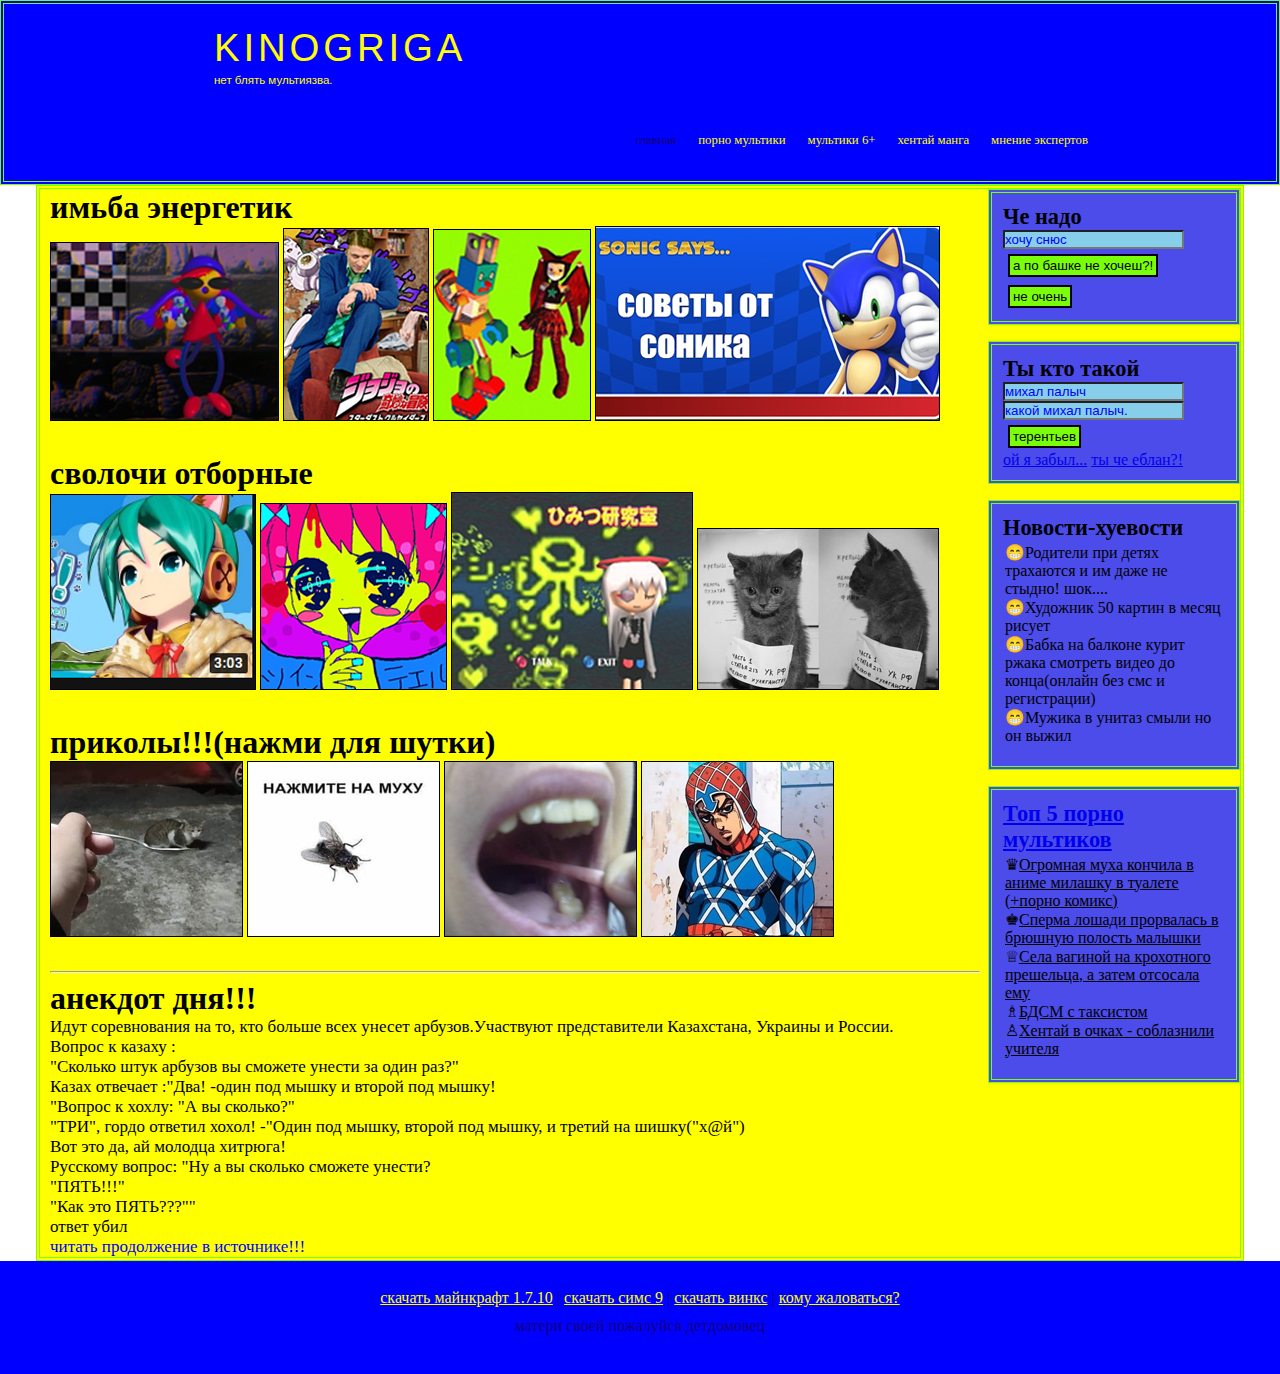
<file: index.html>
<!DOCTYPE html>
<html lang="en">

<head>
    <meta charset="UTF-8">
    <meta name="viewport" content="width=device-width, initial-scale=1.0">
    <title>КИНОГРЫЖА</title>
    <meta name="description" content="Киногрига-это портал в ад" />
    <meta name="keywords" content="мутики, мутики офлайн, порно мультики, hd" />
    <link rel="stylesheet" href="assets/css/style.css">
    <link rel="shortcut icon" href="favicon.png" type="image/png">
</head>

<body>

    <div class="main">
        <div class="header">
            <div class="logo">
                <div class="logo_text">
                    <h1><a href="index.html"><span class="blink_m">KINOGRIGA</span></a></h1>
                    <h2><span class="blink_griga">нет блять мультиязва.</span></h2>
                </div>
            </div>

            <div class="menubar">
                <ul class="menu">
                    <li class="selected"><a href="index.html">главная</a></li>
                    <li><a href="#">порно мультики</a></li>
                    <li><a href="#">мультики 6+</a></li>
                    <li><a href="#">хентай манга</a></li>
                    <li><a href="#">мнение экспертов</a></li>
                </ul>
            </div>
        </div>

        <div class="site_content">

            <div class="sitebar_container">

                <div class="sitebar">
                    <h2>Че надо</h2>
                    <form method="post" action="#" id="search_form">

                        <input type="search" name="search_filed" placeholder="хочу снюс">

                        <input type="submit" class="btn" value="а по башке не хочеш?!">

                        <input type="submit" class="btn" value="не очень">
                    </form>
                </div>

                <div class="sitebar">
                    <h2>Ты кто такой</h2>
                    <form method="post" action="#" id="login">

                        <input type="text" name="login_f" placeholder="михал палыч">

                        <input type="password" name="password_f" placeholder="какой михал палыч.">

                        <input type="submit" class="btn" value="терентьев">

                        <div class="zabil_password">
                            <span><a href="#">ой я забыл...</a></span>

                            <span><a href="#">ты че еблан?!</a></span>
                        </div>
                    </form>
                </div>

                <div class="sitebar">
                    <h2>Новости-хуевости</h2>
                    <form method="post" action="#" id="vesti">
                        <ul class="news">

                            <li>😁Родители при детях трахаются и им даже не стыдно! шок....</li>

                            <li>😁Художник 50 картин в месяц рисует</li>

                            <li>😁Бабка на балконе курит ржака смотреть видео до конца(онлайн без смс и регистрации)</li>

                            <li>😁Мужика в унитаз смыли но он выжил</li>
                        </ul>
                    </form>
                </div>

                <div class="sitebar">
                    <h2><a href="top5.html">Топ 5 порно мультиков</a></h2>

                    <ul class="top_mult">

                        <li>♛<a href="muxa.html">Огромная муха кончила в аниме милашку в туалете (+порно комикс)</a></li>

                        <li>♚<a href="lara.html">Сперма лошади прорвалась в брюшную полость малышки</a></li>

                        <li>♕<a href="prish.html">Села вагиной на крохотного прешельца, а затем отсосала ему</a></li>

                        <li>♗<a href="taxi.html">БДСМ с таксистом</a></li>

                        <li>♙<a href="ochki.html">Хентай в очках - соблазнили учителя</a></li>
                    </ul>
                </div>

            </div>

            <div class="content">
                <h1>имьба энергетик</h1>

                <div class="film_b">

                    <a href="show.html"><img src="assets/png/1.png" title="девченки денсят)"></a>
                    <a href="#"><img src="assets/png/7.png" title="#"></a>
                    <a href="dreamzine.html"><img src="assets/png/2.png" title="зин"></a>
                    <a href="sonic.html"><img src="assets/png/sonic.png" title="советы от соника"></a>

                </div>

                <h1>сволочи отборные</h1>
                <div class="sers_b">

                    <a href="miku.html"><img src="assets/png/miku.png" title="ну мику"></a>
                    <a href="дино жс/index.html"><img src="assets/png/tan.png" title="хуевая пародия на гугловского динозавра, мб доработаю..однажды"></a>
                    <a href="#"><img src="assets/png/5.png" title="#"></a>
                    <a href="aut.html"><img src="assets/png/rbn.png" title="фурри прон"></a>

                </div>

                <h1>приколы!!!(нажми для шутки)</h1>
                <div class="joks_b">

                    <img src="assets/png/kj;rf1.png" onclick='this.src="assets/png/kj;rf2.png"'>
                    <img src="assets/png/muxa1.png" onclick='this.src="assets/png/muxa2.png"'>
                    <img src="assets/png/zpsr1.png" onclick='this.src="assets/png/zpsr2.png"'>
                    <img src="assets/png/vbcnf1.png" onclick='this.src="assets/png/vbcnf2.png"'>

                </div>

                <div class="posts">

                    <hr>
                    <h1>анекдот дня!!!</h1>
                    <div class="posts_cont">

                        <p>Идут соревнования на то, кто больше всех унесет арбузов.Участвуют представители Казахстана, Украины и России.</p>
                        <p>Вопрос к казаху :</p>
                        <p>"Сколько штук арбузов вы сможете унести за один раз?"</p>
                        <p>Казах отвечает :"Два! -один под мышку и второй под мышку!</p>
                        <p>"Вопрос к хохлу: "А вы сколько?"</p>
                        <p>"ТРИ", гордо ответил хохол! -"Один под мышку, второй под мышку, и третий на шишку("х@й")</p>
                        <p>Вот это да, ай молодца хитрюга!</p>
                        <p>Русскому вопрос: "Ну а вы сколько сможете унести?</p>
                        <p>"ПЯТЬ!!!"</p>
                        <p>"Как это ПЯТЬ???""</p>
                        <p>ответ убил
                            <a href="#"></p>
                        <p>читать продолжение в источнике!!!</a>
                        </p>

                    </div>

                </div>
            </div>
        </div>
    </div>
    <div class="footer">
        <p>
            <a href="#">скачать майнкрафт 1.7.10</a> |
            <a href="#">скачать симс 9</a> |
            <a href="#">скачать винкс</a> |
            <a href="#">кому жаловаться?</a>
            <p>матери своей пожалуйся детдомовец</p>
        </p>
    </div>
</body>


</html>
</file>
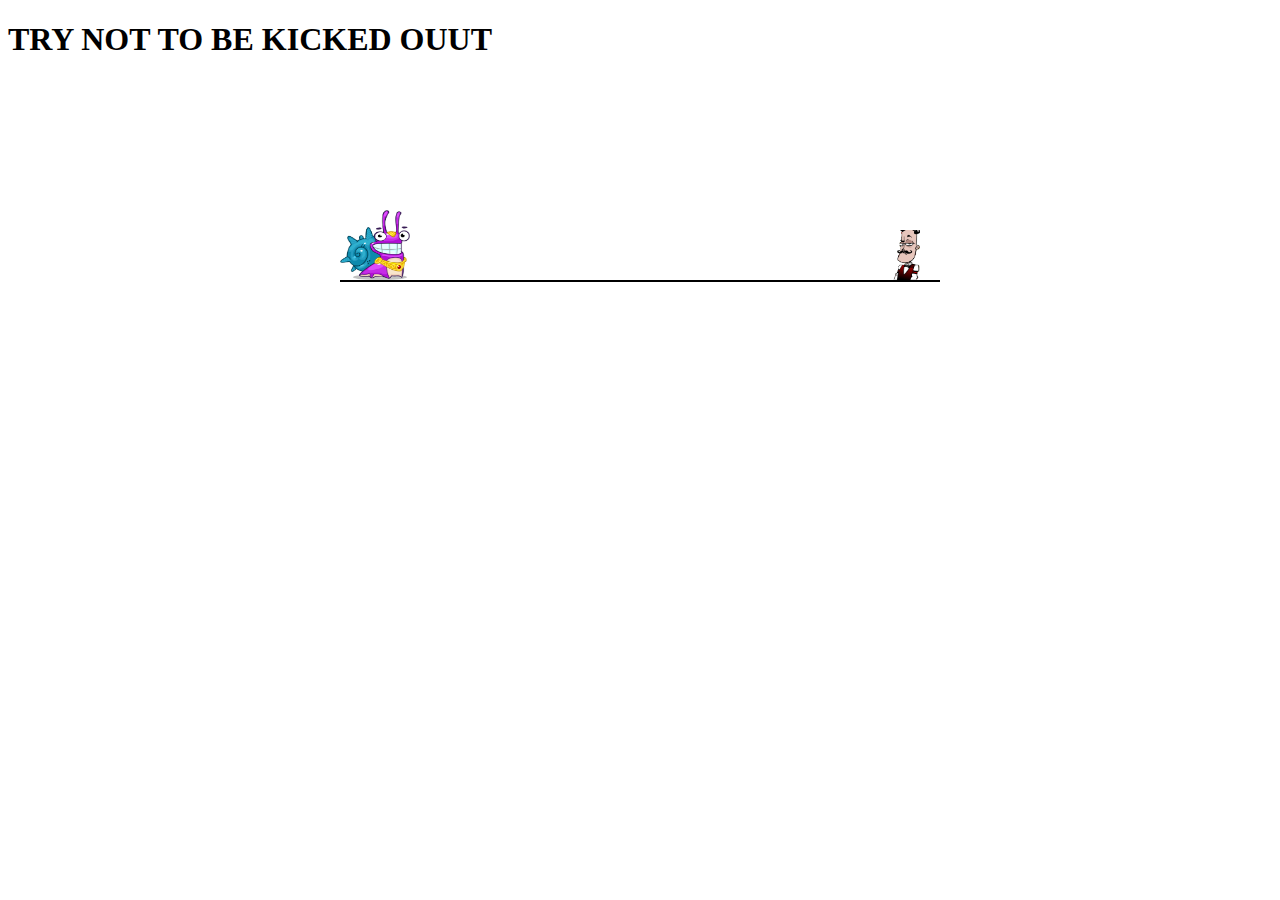
<file: дино жс/index.html>
<!DOCTYPE html>
<html lang="en">
<head>
	<meta charset="UTF-8">
	<meta name="viewport" content="width=device-width, initial-scale=1.0">
	<title>snail vs barman</title>
	<link rel="stylesheet" href="dino.css">
</head>
<body>
	<h1>TRY NOT TO BE KICKED OUUT</h1>

	<div class="game">
		<div id="snail"></div> 
		<div id="barman"></div> 
	</div>
	
	<script src="dino.js"></script>
</body>
</html>
</file>
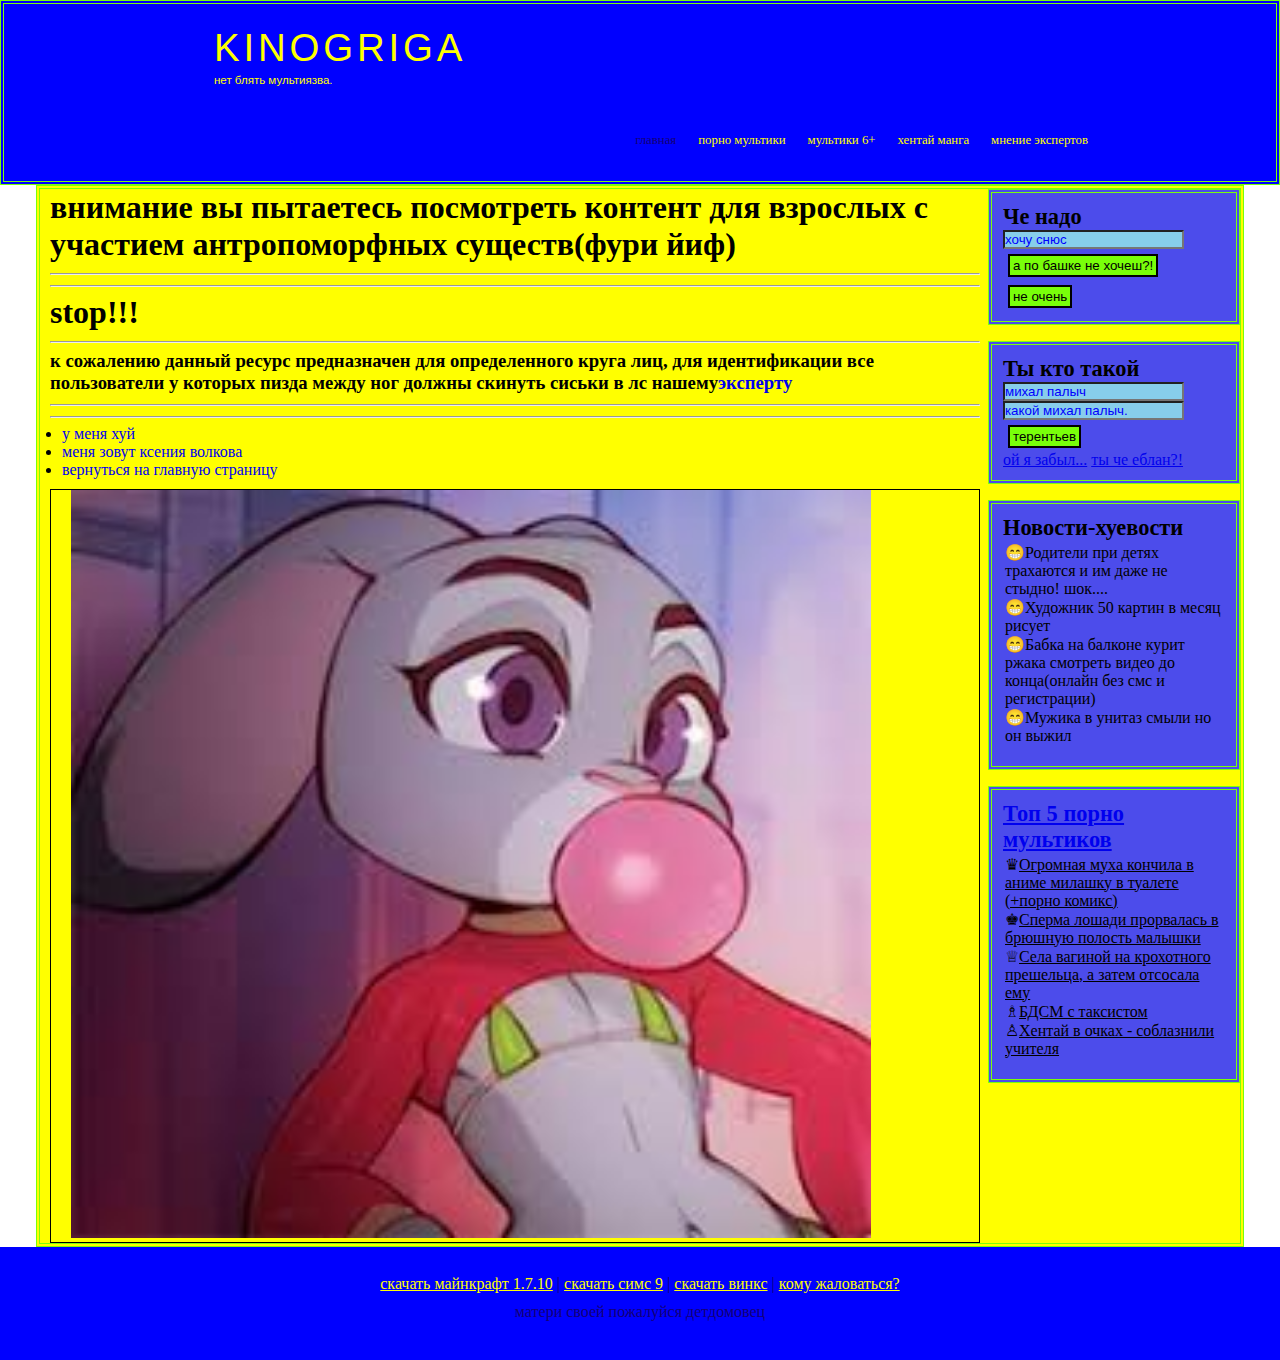
<file: aut.html>
<!DOCTYPE html>
<html lang="en">

<head>
    <meta charset="UTF-8">
    <meta name="viewport" content="width=device-width, initial-scale=1.0">
    <title>КИНОГРЫЖА</title>
    <meta name="description" content="Киногрига-это портал в ад" />
    <meta name="keywords" content="мутики, мутики офлайн, порно мультики, hd" />
    <link rel="stylesheet" href="assets/css/style.css">
    <link rel="shortcut icon" href="favicon.png" type="image/png">
</head>

<body>

    <div class="main">
        <div class="header">
            <div class="logo">
                <div class="logo_text">
                    <h1><a href="index.html"><span class="blink_m">KINOGRIGA</span></a></h1>
                    <h2><span class="blink_griga">нет блять мультиязва.</span></h2>
                </div>
            </div>

            <div class="menubar">
                <ul class="menu">
                    <li class="selected"><a href="index.html">главная</a></li>
                    <li><a href="#">порно мультики</a></li>
                    <li><a href="#">мультики 6+</a></li>
                    <li><a href="#">хентай манга</a></li>
                    <li><a href="#">мнение экспертов</a></li>
                </ul>
            </div>
        </div>

        <div class="site_content">

            <div class="sitebar_container">

                <div class="sitebar">
                    <h2>Че надо</h2>
                    <form method="post" action="#" id="search_form">

                        <input type="search" name="search_filed" placeholder="хочу снюс">

                        <input type="submit" class="btn" value="а по башке не хочеш?!">

                        <input type="submit" class="btn" value="не очень">
                    </form>
                </div>

                <div class="sitebar">
                    <h2>Ты кто такой</h2>
                    <form method="post" action="#" id="login">

                        <input type="text" name="login_f" placeholder="михал палыч">

                        <input type="password" name="password_f" placeholder="какой михал палыч.">

                        <input type="submit" class="btn" value="терентьев">

                        <div class="zabil_password">
                            <span><a href="#">ой я забыл...</a></span>

                            <span><a href="#">ты че еблан?!</a></span>
                        </div>
                    </form>
                </div>

                <div class="sitebar">
                    <h2>Новости-хуевости</h2>
                    <form method="post" action="#" id="vesti">
                        <ul class="news">

                            <li>😁Родители при детях трахаются и им даже не стыдно! шок....</li>

                            <li>😁Художник 50 картин в месяц рисует</li>

                            <li>😁Бабка на балконе курит ржака смотреть видео до конца(онлайн без смс и регистрации)</li>

                            <li>😁Мужика в унитаз смыли но он выжил</li>
                        </ul>
                    </form>
                </div>

                <div class="sitebar">
                    <h2><a href="top5.html">Топ 5 порно мультиков</a></h2>

                    <ul class="top_mult">

                        <li>♛<a href="muxa.html">Огромная муха кончила в аниме милашку в туалете (+порно комикс)</a></li>

                        <li>♚<a href="lara.html">Сперма лошади прорвалась в брюшную полость малышки</a></li>

                        <li>♕<a href="prish.html">Села вагиной на крохотного прешельца, а затем отсосала ему</a></li>

                        <li>♗<a href="taxi.html">БДСМ с таксистом</a></li>

                        <li>♙<a href="ochki.html">Хентай в очках - соблазнили учителя</a></li>
                    </ul>
                </div>

            </div>

            <div class="content">
                <h1>внимание вы пытаетесь посмотреть контент для взрослых с участием антропоморфных существ(фури йиф)</h1>

                <hr>
                <hr>

                <h1>stop!!!</h1>

                <hr>

                <h3>к сожалению данный ресурс предназначен для определенного круга лиц, для идентификации все пользователи у которых пизда между ног должны скинуть сиськи в лс нашему<a href="https://vk.com/id560684004">эксперту</a></h3>

                <hr>
                <hr>

                <ul class="auten_furry">
                    <li><a href="furporn.html">у меня хуй</a></li>
                    <li><a href="xenv.html">меня зовут ксения волкова</a></li>
                    <li><a href="index.html">вернуться на главную страницу</a></li>
                </ul>

                <div class="judy"><img src="assets/png/furry/images.jpg" width="800"></div>
            </div>
        </div>
    </div>
    <div class="footer">
        <p>
            <a href="#">скачать майнкрафт 1.7.10</a> |
            <a href="#">скачать симс 9</a> |
            <a href="#">скачать винкс</a> |
            <a href="#">кому жаловаться?</a>
            <p>матери своей пожалуйся детдомовец</p>
        </p>
    </div>
</body>


</html>
</file>
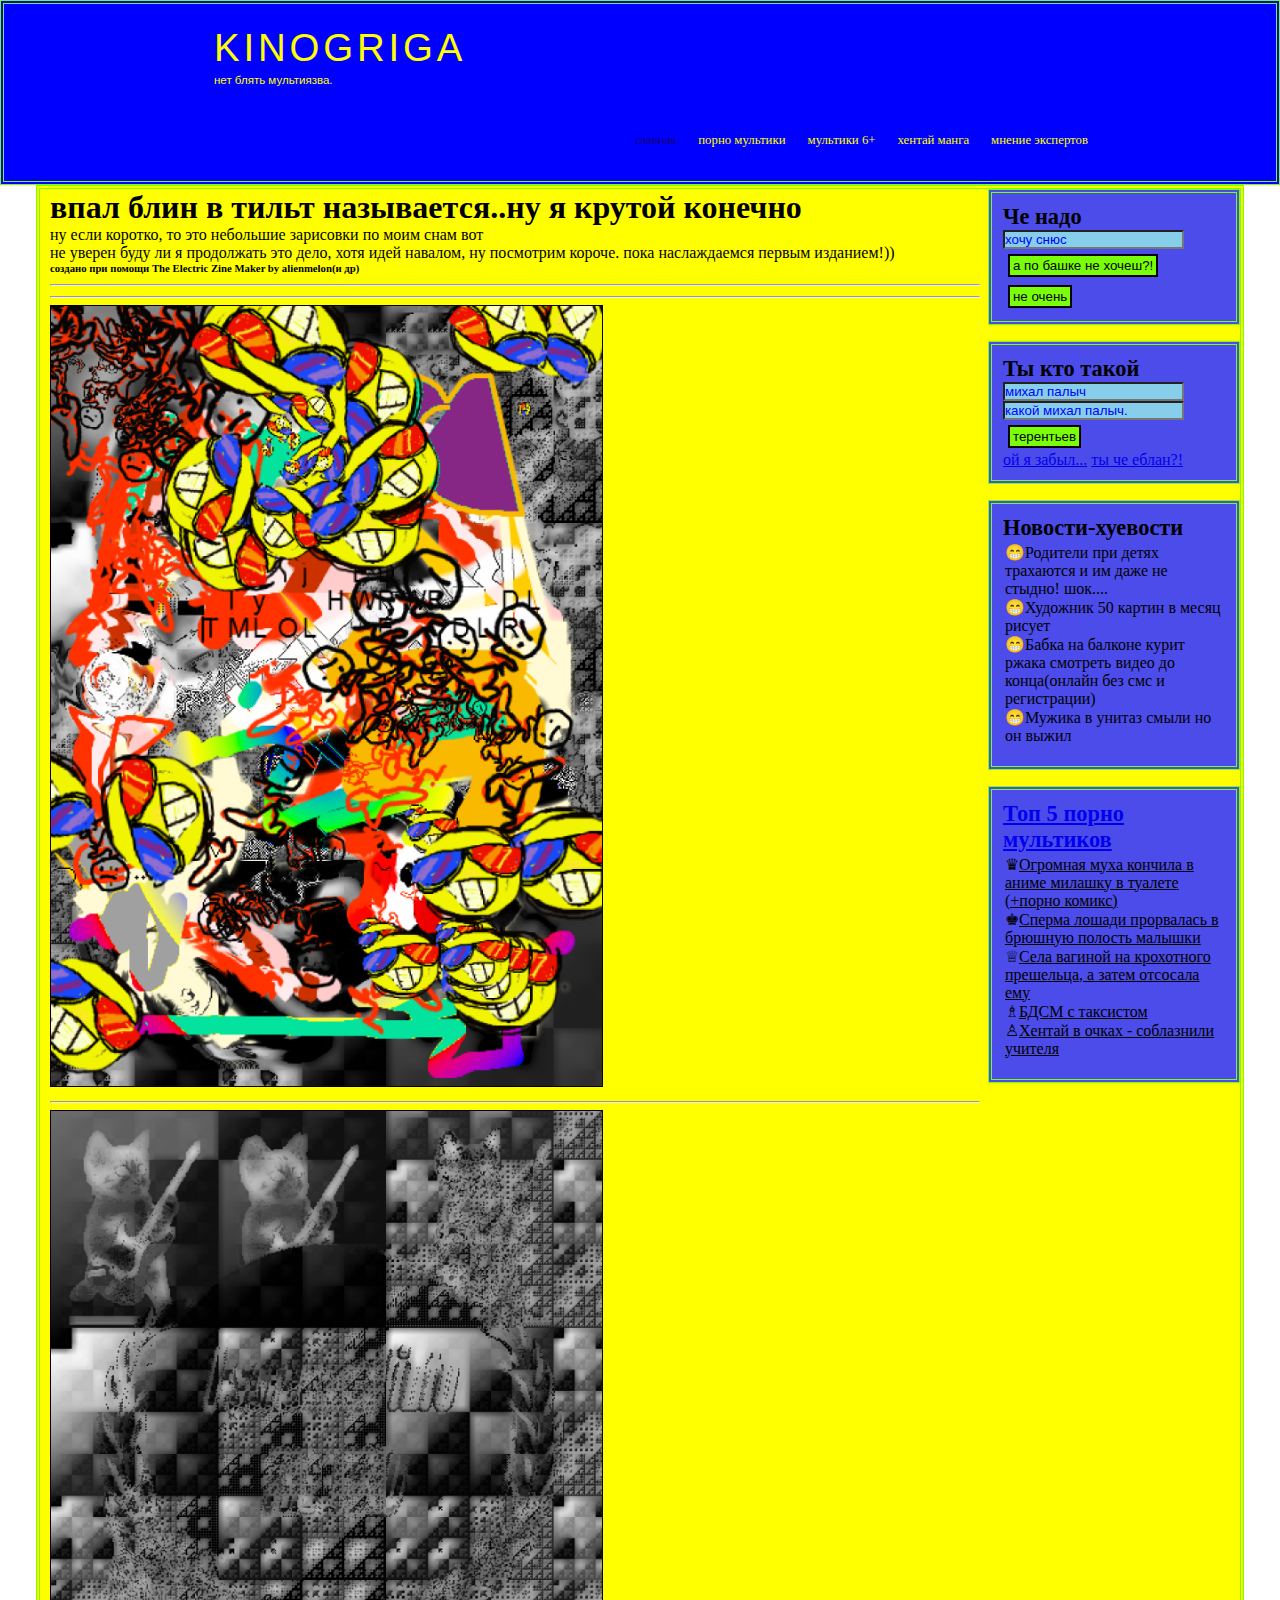
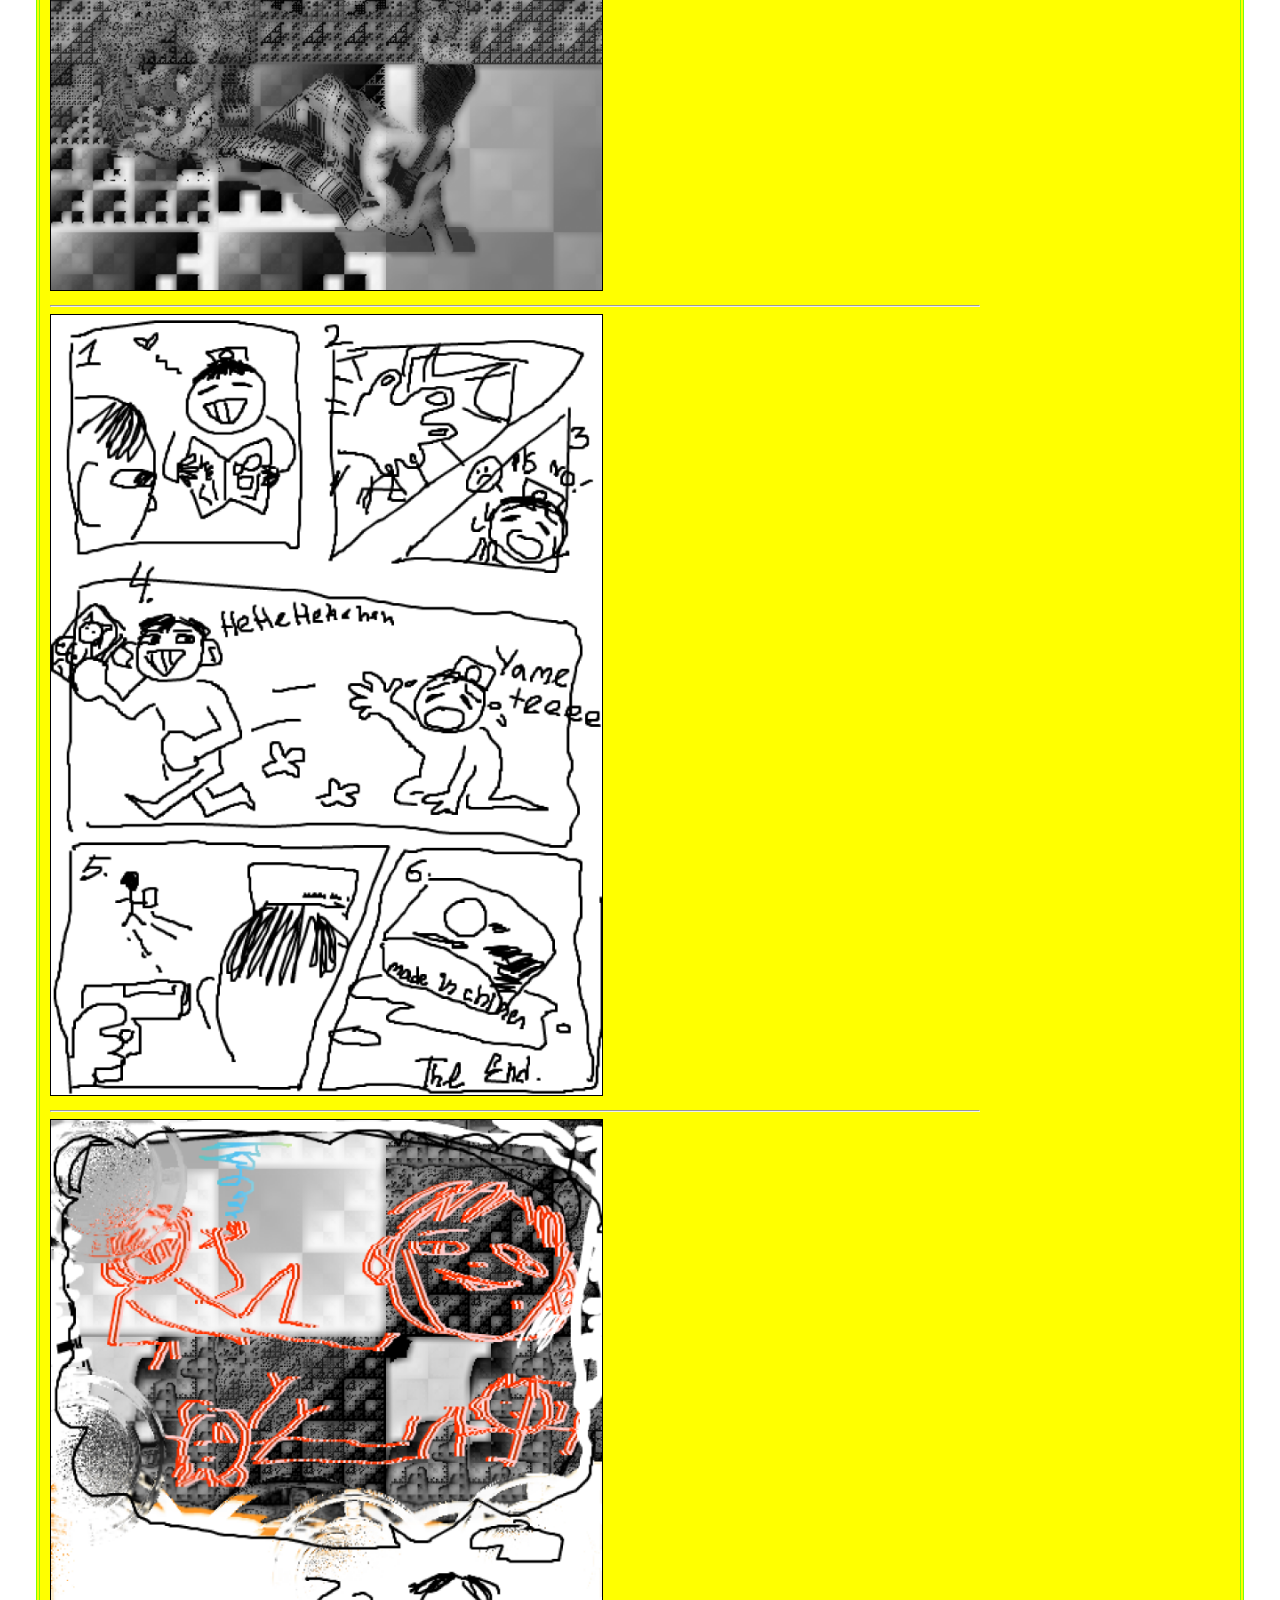
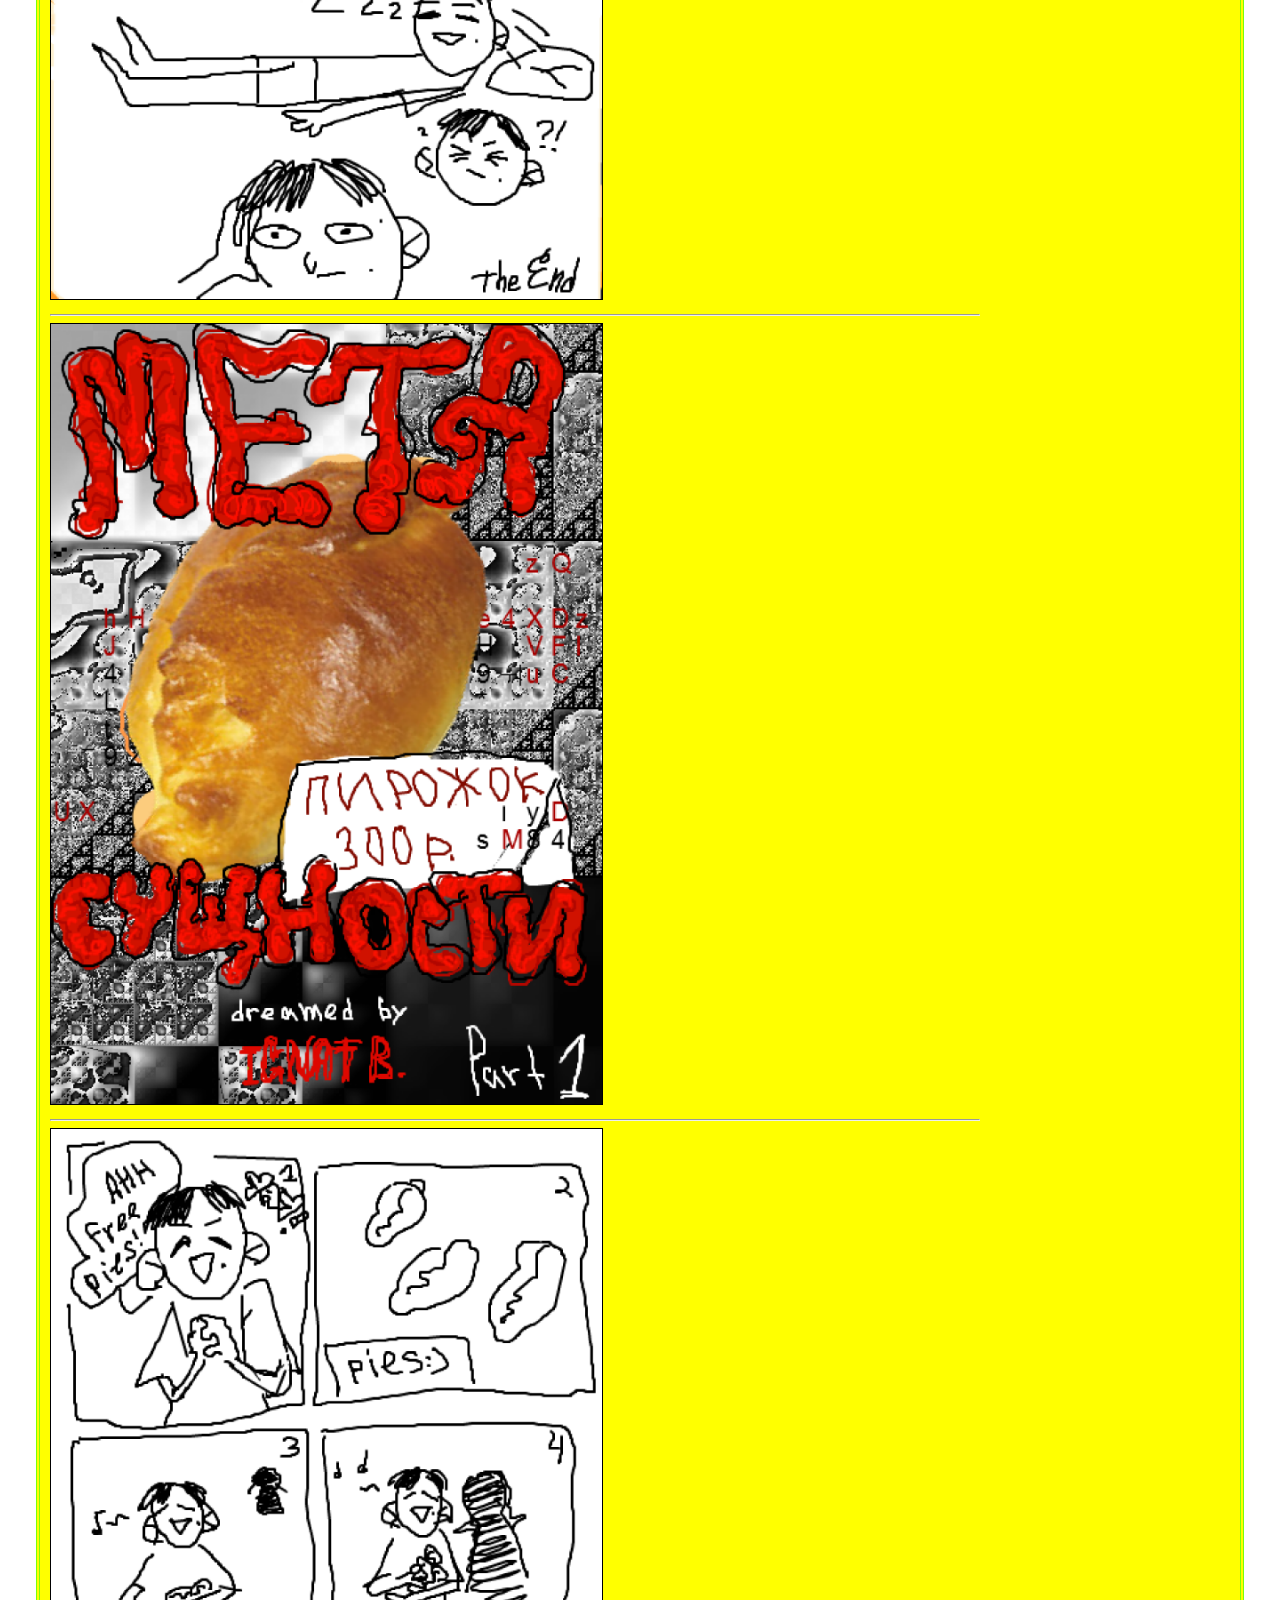
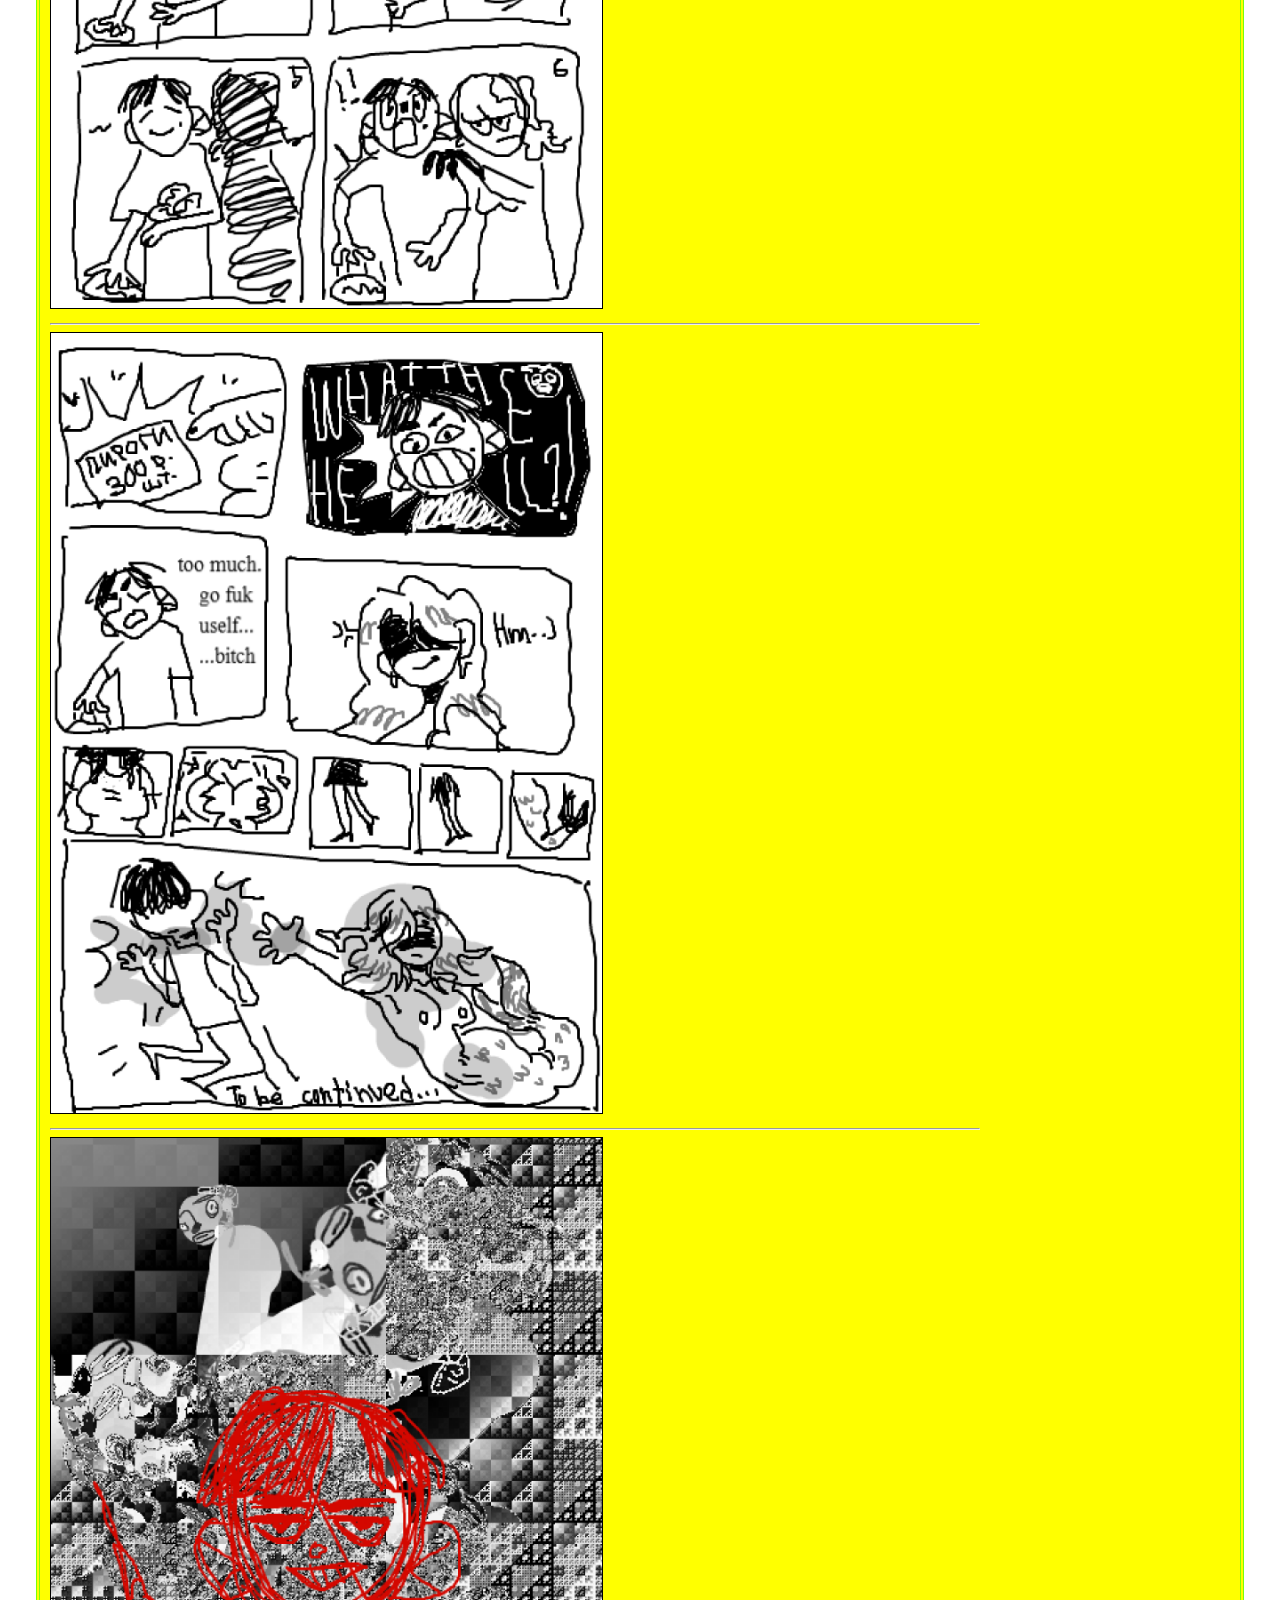
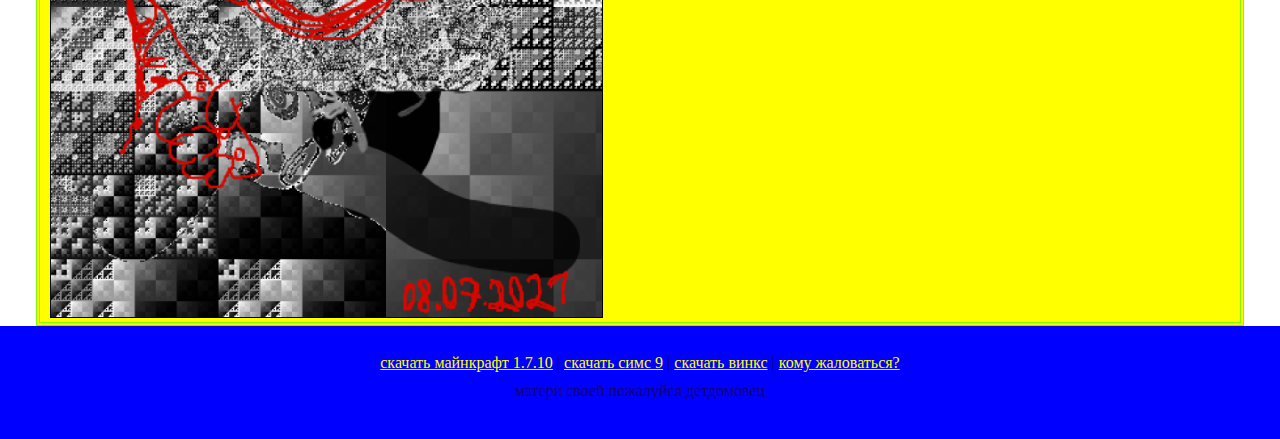
<file: dreamzine.html>
<!DOCTYPE html>
<html lang="en">

<head>
    <meta charset="UTF-8">
    <meta name="viewport" content="width=device-width, initial-scale=1.0">
    <title>КИНОГРЫЖА</title>
    <meta name="description" content="Киногрига-это портал в ад" />
    <meta name="keywords" content="мутики, мутики офлайн, порно мультики, hd" />
    <link rel="stylesheet" href="assets/css/style.css">
    <link rel="shortcut icon" href="favicon.png" type="image/png">
</head>

<body>

    <div class="main">
        <div class="header">
            <div class="logo">
                <div class="logo_text">
                    <h1><a href="index.html"><span class="blink_m">KINOGRIGA</span></a></h1>
                    <h2><span class="blink_griga">нет блять мультиязва.</span></h2>
                </div>
            </div>

            <div class="menubar">
                <ul class="menu">
                    <li class="selected"><a href="index.html">главная</a></li>
                    <li><a href="#">порно мультики</a></li>
                    <li><a href="#">мультики 6+</a></li>
                    <li><a href="#">хентай манга</a></li>
                    <li><a href="#">мнение экспертов</a></li>
                </ul>
            </div>
        </div>

        <div class="site_content">

            <div class="sitebar_container">

                <div class="sitebar">
                    <h2>Че надо</h2>
                    <form method="post" action="#" id="search_form">

                        <input type="search" name="search_filed" placeholder="хочу снюс">

                        <input type="submit" class="btn" value="а по башке не хочеш?!">

                        <input type="submit" class="btn" value="не очень">
                    </form>
                </div>

                <div class="sitebar">
                    <h2>Ты кто такой</h2>
                    <form method="post" action="#" id="login">

                        <input type="text" name="login_f" placeholder="михал палыч">

                        <input type="password" name="password_f" placeholder="какой михал палыч.">

                        <input type="submit" class="btn" value="терентьев">

                        <div class="zabil_password">
                            <span><a href="#">ой я забыл...</a></span>

                            <span><a href="#">ты че еблан?!</a></span>
                        </div>
                    </form>
                </div>

                <div class="sitebar">
                    <h2>Новости-хуевости</h2>
                    <form method="post" action="#" id="vesti">
                        <ul class="news">

                            <li>😁Родители при детях трахаются и им даже не стыдно! шок....</li>

                            <li>😁Художник 50 картин в месяц рисует</li>

                            <li>😁Бабка на балконе курит ржака смотреть видео до конца(онлайн без смс и регистрации)</li>

                            <li>😁Мужика в унитаз смыли но он выжил</li>
                        </ul>
                    </form>
                </div>

                <div class="sitebar">
                    <h2><a href="top5.html">Топ 5 порно мультиков</a></h2>

                    <ul class="top_mult">

                        <li>♛<a href="muxa.html">Огромная муха кончила в аниме милашку в туалете (+порно комикс)</a></li>

                        <li>♚<a href="lara.html">Сперма лошади прорвалась в брюшную полость малышки</a></li>

                        <li>♕<a href="prish.html">Села вагиной на крохотного прешельца, а затем отсосала ему</a></li>

                        <li>♗<a href="taxi.html">БДСМ с таксистом</a></li>

                        <li>♙<a href="ochki.html">Хентай в очках - соблазнили учителя</a></li>
                    </ul>
                </div>

            </div>

            <div class="content">
                <h1>впал блин в тильт называется..ну я крутой конечно</h1>

                <p>ну если коротко, то это небольшие зарисовки по моим снам вот</p>
                <p>не уверен буду ли я продолжать это дело, хотя идей навалом, ну посмотрим короче. пока наслаждаемся первым изданием!))</p>

                <h6>создано при помощи The Electric Zine Maker by alienmelon(и др)</h6>

                <hr>
                <hr>

                <div class="dz">
                    <a href="#"><img src="assets/png/dz1/0.png"></a>
                    <hr>
                    <a href="#"><img src="assets/png/dz1/1.png"></a>
                    <hr>
                    <a href="#"><img src="assets/png/dz1/2.png"></a>
                    <hr>
                    <a href="#"><img src="assets/png/dz1/3.png"></a>
                    <hr>
                    <a href="#"><img src="assets/png/dz1/4.png"></a>
                    <hr>
                    <a href="#"><img src="assets/png/dz1/5.png"></a>
                    <hr>
                    <a href="#"><img src="assets/png/dz1/6.png"></a>
                    <hr>
                    <a href="#"><img src="assets/png/dz1/7.png"></a>
                </div>
            </div>

        </div>
    </div>
    <div class="footer">
        <p>
            <a href="#">скачать майнкрафт 1.7.10</a> |
            <a href="#">скачать симс 9</a> |
            <a href="#">скачать винкс</a> |
            <a href="#">кому жаловаться?</a>
            <p>матери своей пожалуйся детдомовец</p>
        </p>
    </div>
</body>


</html>
</file>
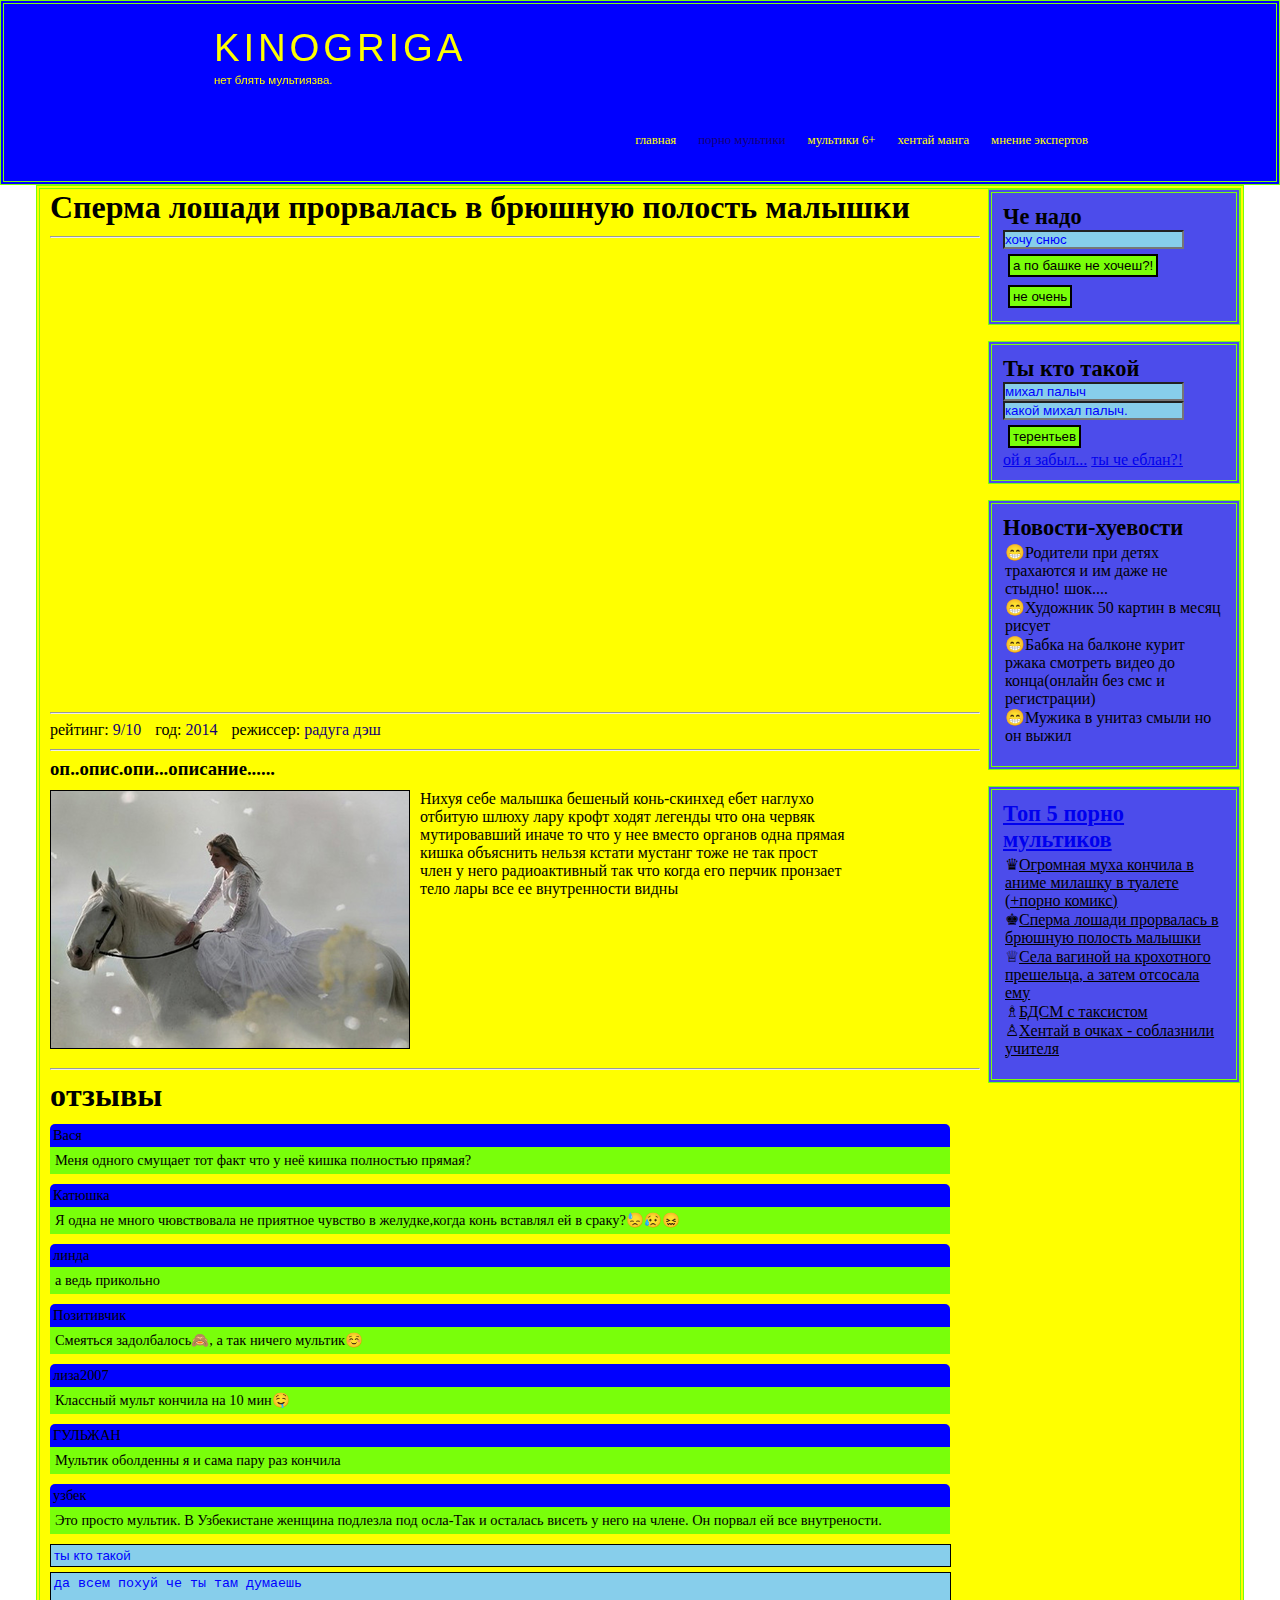
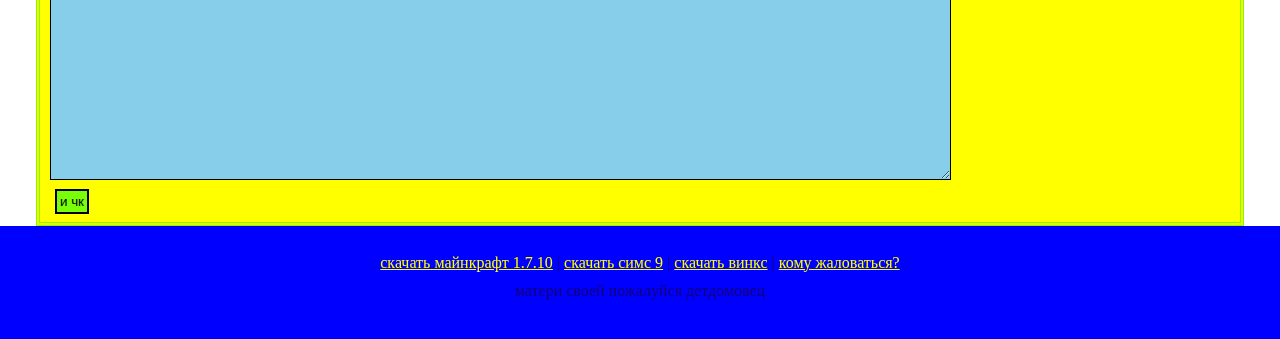
<file: lara.html>
<!DOCTYPE html>
<html lang="en">

<head>
    <meta charset="UTF-8">
    <meta name="viewport" content="width=device-width, initial-scale=1.0">
    <title>КИНОГРЫЖА</title>
    <meta name="description" content="Киногрига-это портал в ад" />
    <meta name="keywords" content="мутики, мутики офлайн, порно мультики, hd" />
    <link rel="stylesheet" href="assets/css/style.css">
    <link rel="shortcut icon" href="favicon.png" type="image/png">
</head>

<body>

    <div class="main">
        <div class="header">
            <div class="logo">
                <div class="logo_text">
                    <h1><a href="index.html"><span class="blink_m">KINOGRIGA</span></a></h1>
                    <h2><span class="blink_griga">нет блять мультиязва.</span></h2>
                </div>
            </div>

            <div class="menubar">
                <ul class="menu">
                    <li><a href="#">главная</a></li>
                    <li class="selected"><a href="#">порно мультики</a></li>
                    <li><a href="#">мультики 6+</a></li>
                    <li><a href="#">хентай манга</a></li>
                    <li><a href="#">мнение экспертов</a></li>
                </ul>
            </div>
        </div>

        <div class="site_content">

            <div class="sitebar_container">

                <div class="sitebar">
                    <h2>Че надо</h2>
                    <form method="post" action="#" id="search_form">

                        <input type="search" name="search_filed" placeholder="хочу снюс">

                        <input type="submit" class="btn" value="а по башке не хочеш?!">

                        <input type="submit" class="btn" value="не очень">
                    </form>
                </div>

                <div class="sitebar">
                    <h2>Ты кто такой</h2>
                    <form method="post" action="#" id="login">

                        <input type="text" name="login_f" placeholder="михал палыч">

                        <input type="password" name="password_f" placeholder="какой михал палыч.">

                        <input type="submit" class="btn" value="терентьев">

                        <div class="zabil_password">
                            <span><a href="#">ой я забыл...</a></span>

                            <span><a href="#">ты че еблан?!</a></span>
                        </div>
                    </form>
                </div>

                <div class="sitebar">
                    <h2>Новости-хуевости</h2>
                    <form method="post" action="#" id="vesti">
                        <ul class="news">

                            <li>😁Родители при детях трахаются и им даже не стыдно! шок....</li>

                            <li>😁Художник 50 картин в месяц рисует</li>

                            <li>😁Бабка на балконе курит ржака смотреть видео до конца(онлайн без смс и регистрации)</li>

                            <li>😁Мужика в унитаз смыли но он выжил</li>
                        </ul>
                    </form>
                </div>

                <div class="sitebar">
                    <h2><a href="top5.html">Топ 5 порно мультиков</a></h2>

                    <ul class="top_mult">

                        <li>♛<a href="muxa.html">Огромная муха кончила в аниме милашку в туалете (+порно комикс)</a></li>

                        <li>♚<a href="lara.html">Сперма лошади прорвалась в брюшную полость малышки</a></li>

                        <li>♕<a href="prish.html">Села вагиной на крохотного прешельца, а затем отсосала ему</a></li>

                        <li>♗<a href="taxi.html">БДСМ с таксистом</a></li>

                        <li>♙<a href="ochki.html">Хентай в очках - соблазнили учителя</a></li>
                    </ul>
                </div>

            </div>

            <div class="content">
                <div class="ochki">
                    <h1>Сперма лошади прорвалась в брюшную полость малышки</h1>

                    <hr>

                    <div class="yt_ochki">
                        <div class="yt_car">
                            <iframe width="800" height="450" src="https://cs3.vps-vids.com/vids80293/multporn1114.mp4?lc&hash=b67d08b3f47f5abe116e647e5fcc2e46&expires=1606004433&ip=2a00:1fa0:c499:af49:793f:1809:5bd3:1bc8" frameborder="0" allow="accelerometer; autoplay; clipboard-write; encrypted-media; gyroscope; picture-in-picture"
                                allowfullscreen></iframe>
                        </div>

                        <hr>

                        <div class="info_caramella">
                            <span class="label">рейтинг:</span> <span class="value">9/10</span>

                            <span class="label">год:</span> <span class="value">2014</span>

                            <span class="label">режиссер:</span> <span class="value">радуга дэш</span>
                        </div>

                        <hr>

                        <h3>оп..опис.опи...описание......</h3>

                        <div class="desk_porno2">
                            <img src="assets/png/top5/locahd.png">

                            <p>Нихуя себе малышка бешеный конь-скинхед ебет наглухо отбитую шлюху лару крофт ходят легенды что она червяк мутировавший иначе то что у нее вместо органов одна прямая кишка объяснить нельзя кстати мустанг тоже не так прост член
                                у него радиоактивный так что когда его перчик пронзает тело лары все ее внутренности видны</p>
                        </div>

                        <hr>

                        <h1>oтзывы</h1>

                        <div class="otziv">
                            <div class="ot_name">
                                Вася
                            </div>

                            <div class="ot_text">
                                Меня одного смущает тот факт что у неё кишка полностью прямая?
                            </div>
                        </div>

                        <div class="otziv">
                            <div class="ot_name">
                                Катюшка
                            </div>

                            <div class="ot_text">
                                Я одна не много чювствовала не приятное чувство в желудке,когда конь вставлял ей в сраку?😓😥😖
                            </div>
                        </div>

                        <div class="otziv">
                            <div class="ot_name">
                                линда
                            </div>

                            <div class="ot_text">
                                а ведь прикольно

                            </div>
                        </div>

                        <div class="otziv">
                            <div class="ot_name">
                                Позитивчик
                            </div>

                            <div class="ot_text">
                                Смеяться задолбалось🙈, а так ничего мультик☺️

                            </div>
                        </div>

                        <div class="otziv">
                            <div class="ot_name">
                                лиза2007
                            </div>

                            <div class="ot_text">
                                Классный мульт кончила на 10 мин🤤
                            </div>
                        </div>

                        <div class="otziv">
                            <div class="ot_name">
                                ГУЛЬЖАН
                            </div>

                            <div class="ot_text">
                                Мультик оболденны я и сама пару раз кончила
                            </div>
                        </div>

                        <div class="otziv">
                            <div class="ot_name">
                                узбек
                            </div>

                            <div class="ot_text">
                                Это просто мультик. В Узбекистане женщина подлезла под осла-Так и осталась висеть у него на члене. Он порвал ей все внутрености.
                            </div>
                        </div>

                        <div class="send">
                            <form method="post" action="#" id="otziv">
                                <input type="text" name="ot_name" placeholder="ты кто такой">

                                <textarea name="ot_text" placeholder="да всем похуй че ты там думаешь"></textarea>

                                <input type="submit" class="btn" value="и чк">
                            </form>
                        </div>
                    </div>
                </div>
            </div>

        </div>
    </div>
    <div class="footer">
        <p>
            <a href="#">скачать майнкрафт 1.7.10</a> |
            <a href="#">скачать симс 9</a> |
            <a href="#">скачать винкс</a> |
            <a href="#">кому жаловаться?</a>
            <p>матери своей пожалуйся детдомовец</p>
        </p>
    </div>
</body>


</html>
</file>
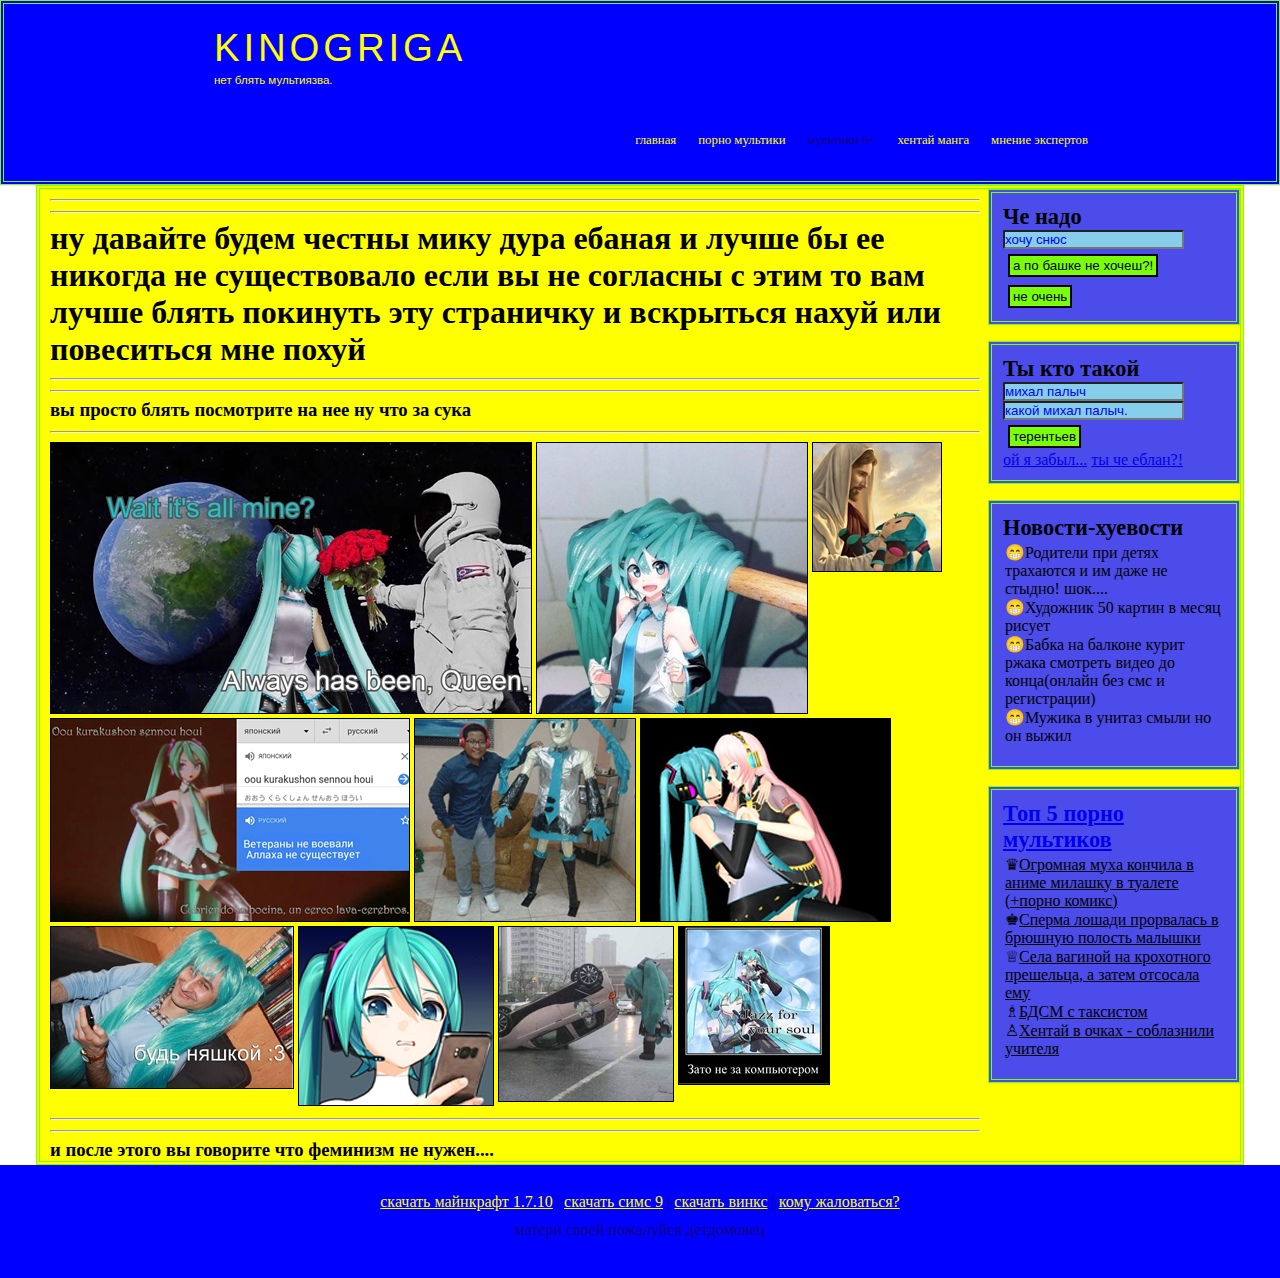
<file: miku.html>
<!DOCTYPE html>
<html lang="en">

<head>
    <meta charset="UTF-8">
    <meta name="viewport" content="width=device-width, initial-scale=1.0">
    <title>КИНОГРЫЖА</title>
    <meta name="description" content="Киногрига-это портал в ад" />
    <meta name="keywords" content="мутики, мутики офлайн, порно мультики, hd" />
    <link rel="stylesheet" href="assets/css/style.css">
    <link rel="shortcut icon" href="favicon.png" type="image/png">
</head>

<body>

    <div class="main">
        <div class="header">
            <div class="logo">
                <div class="logo_text">
                    <h1><a href="index.html"><span class="blink_m">KINOGRIGA</span></a></h1>
                    <h2><span class="blink_griga">нет блять мультиязва.</span></h2>
                </div>
            </div>

            <div class="menubar">
                <ul class="menu">
                    <li><a href="index.html">главная</a></li>
                    <li><a href="#">порно мультики</a></li>
                    <li class="selected"><a href="#">мультики 6+</a></li>
                    <li><a href="#">хентай манга</a></li>
                    <li><a href="#">мнение экспертов</a></li>
                </ul>
            </div>
        </div>

        <div class="site_content">

            <div class="sitebar_container">

                <div class="sitebar">
                    <h2>Че надо</h2>
                    <form method="post" action="#" id="search_form">

                        <input type="search" name="search_filed" placeholder="хочу снюс">

                        <input type="submit" class="btn" value="а по башке не хочеш?!">

                        <input type="submit" class="btn" value="не очень">
                    </form>
                </div>

                <div class="sitebar">
                    <h2>Ты кто такой</h2>
                    <form method="post" action="#" id="login">

                        <input type="text" name="login_f" placeholder="михал палыч">

                        <input type="password" name="password_f" placeholder="какой михал палыч.">

                        <input type="submit" class="btn" value="терентьев">

                        <div class="zabil_password">
                            <span><a href="#">ой я забыл...</a></span>

                            <span><a href="#">ты че еблан?!</a></span>
                        </div>
                    </form>
                </div>

                <div class="sitebar">
                    <h2>Новости-хуевости</h2>
                    <form method="post" action="#" id="vesti">
                        <ul class="news">

                            <li>😁Родители при детях трахаются и им даже не стыдно! шок....</li>

                            <li>😁Художник 50 картин в месяц рисует</li>

                            <li>😁Бабка на балконе курит ржака смотреть видео до конца(онлайн без смс и регистрации)</li>

                            <li>😁Мужика в унитаз смыли но он выжил</li>
                        </ul>
                    </form>
                </div>

                <div class="sitebar">
                    <h2><a href="top5.html">Топ 5 порно мультиков</a></h2>

                    <ul class="top_mult">

                        <li>♛<a href="muxa.html">Огромная муха кончила в аниме милашку в туалете (+порно комикс)</a></li>

                        <li>♚<a href="lara.html">Сперма лошади прорвалась в брюшную полость малышки</a></li>

                        <li>♕<a href="prish.html">Села вагиной на крохотного прешельца, а затем отсосала ему</a></li>

                        <li>♗<a href="taxi.html">БДСМ с таксистом</a></li>

                        <li>♙<a href="ochki.html">Хентай в очках - соблазнили учителя</a></li>
                    </ul>
                </div>

            </div>

            <div class="content">
                <hr>
                <hr>

                <h1>ну давайте будем честны мику дура ебаная и лучше бы ее никогда не существовало если вы не согласны с этим то вам лучше блять покинуть эту страничку и вскрыться нахуй или повеситься мне похуй</h1>

                <hr>
                <hr>

                <h3>вы просто блять посмотрите на нее ну что за сука</h3>

                <hr>

                <div class="m_pics">
                    <img src="assets/png/miku/wim.png" align="top">
                    <img src="assets/png/miku/makaroni.png" align="top">
                    <img src="assets/png/miku/hv.png" align="top">
                    <img src="assets/png/miku/allah.png" align="top">
                    <img src="assets/png/miku/indus.png" align="top">
                    <img src="assets/png/miku/lesbi.png" align="top">
                    <img src="assets/png/miku/man.png" align="top">
                    <img src="assets/png/miku/umm.png" align="top">
                    <img src="assets/png/miku/dura.png" align="top">
                    <img src="assets/png/miku/jazz.png" align="top">
                </div>

                <hr>
                <hr>

                <h3>и после этого вы говорите что феминизм не нужен....</h3>
            </div>

        </div>
    </div>
    <div class="footer">
        <p>
            <a href="#">скачать майнкрафт 1.7.10</a> |
            <a href="#">скачать симс 9</a> |
            <a href="#">скачать винкс</a> |
            <a href="#">кому жаловаться?</a>
            <p>матери своей пожалуйся детдомовец</p>
        </p>
    </div>
</body>


</html>
</file>
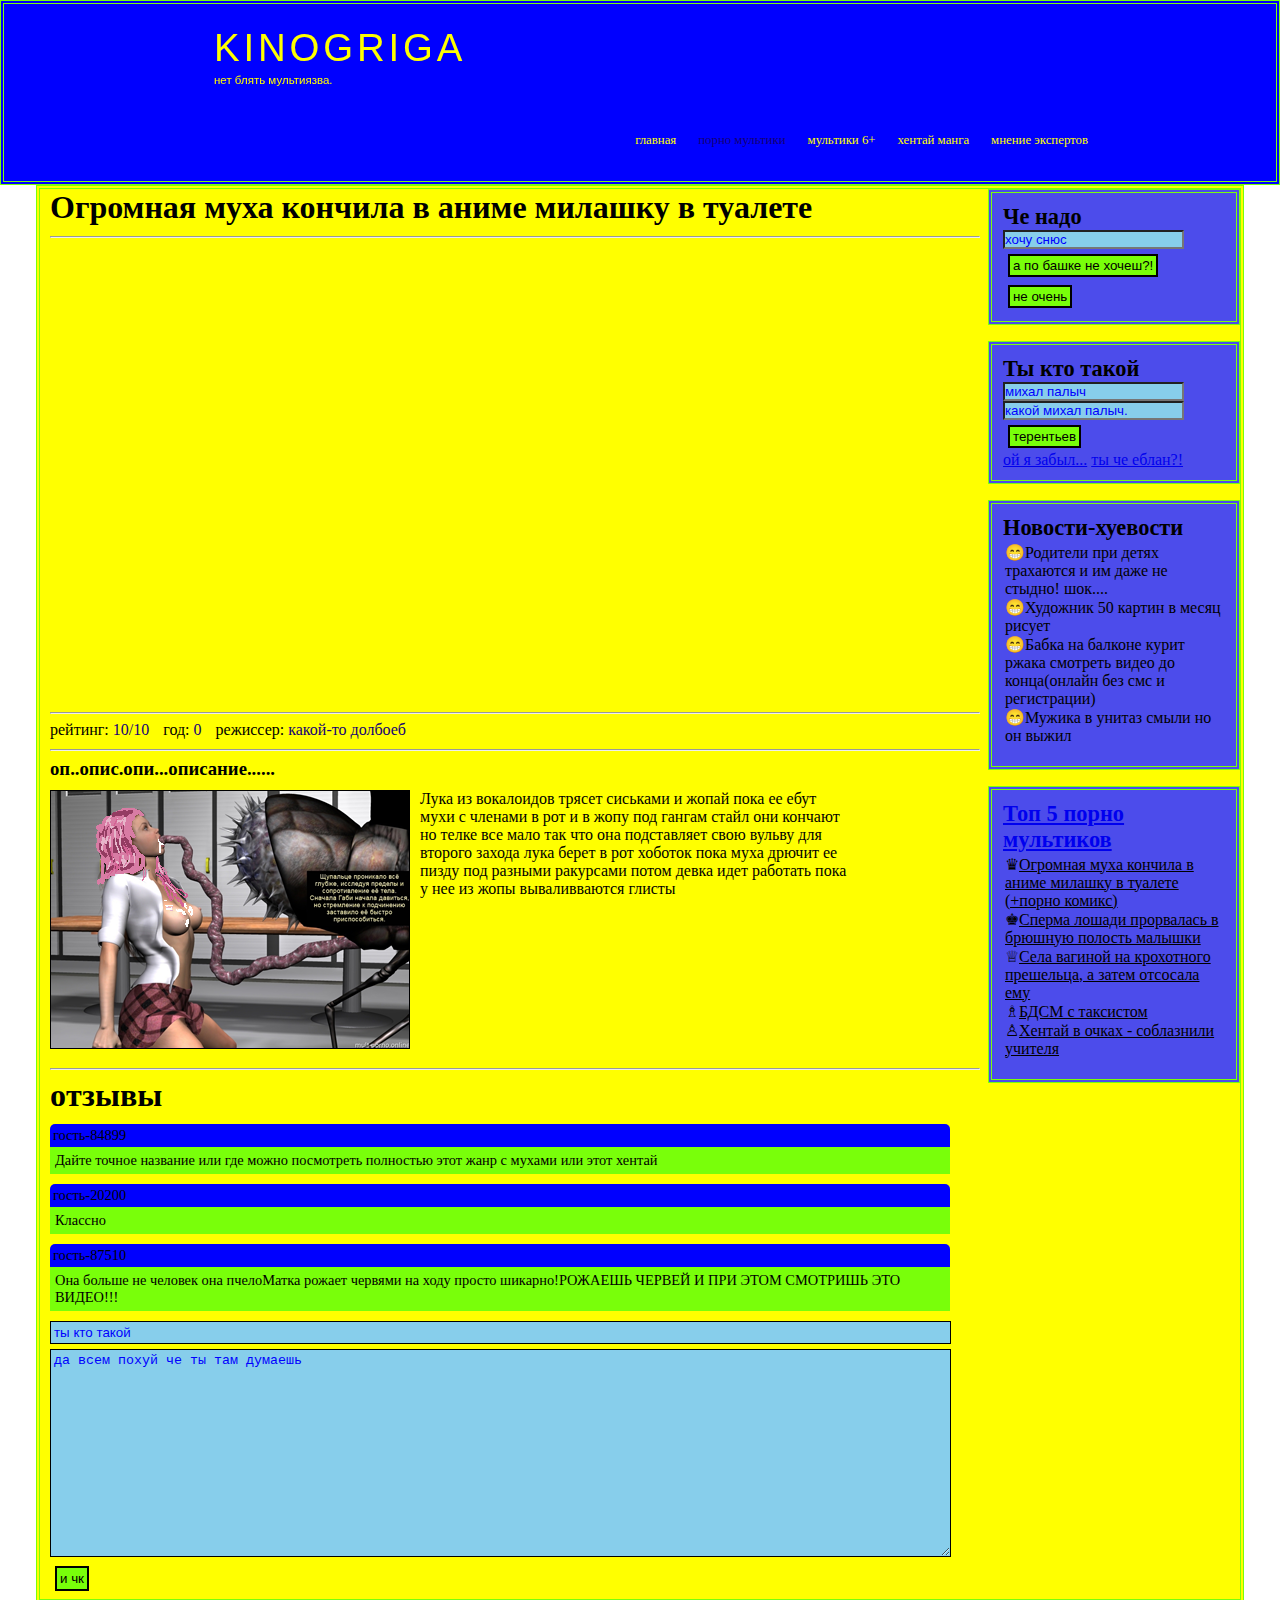
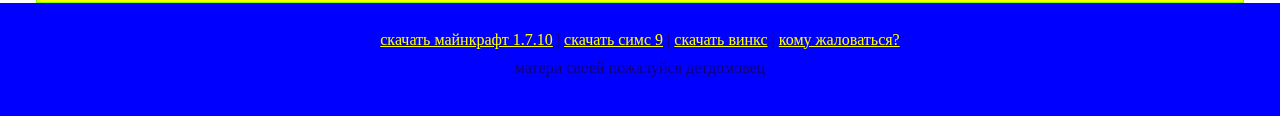
<file: muxa.html>
<!DOCTYPE html>
<html lang="en">

<head>
    <meta charset="UTF-8">
    <meta name="viewport" content="width=device-width, initial-scale=1.0">
    <title>КИНОГРЫЖА</title>
    <meta name="description" content="Киногрига-это портал в ад" />
    <meta name="keywords" content="мутики, мутики офлайн, порно мультики, hd" />
    <link rel="stylesheet" href="assets/css/style.css">
    <link rel="shortcut icon" href="favicon.png" type="image/png">
</head>

<body>

    <div class="main">
        <div class="header">
            <div class="logo">
                <div class="logo_text">
                    <h1><a href="index.html"><span class="blink_m">KINOGRIGA</span></a></h1>
                    <h2><span class="blink_griga">нет блять мультиязва.</span></h2>
                </div>
            </div>

            <div class="menubar">
                <ul class="menu">
                    <li><a href="index.html">главная</a></li>
                    <li class="selected"><a href="#">порно мультики</a></li>
                    <li><a href="#">мультики 6+</a></li>
                    <li><a href="#">хентай манга</a></li>
                    <li><a href="#">мнение экспертов</a></li>
                </ul>
            </div>
        </div>

        <div class="site_content">

            <div class="sitebar_container">

                <div class="sitebar">
                    <h2>Че надо</h2>
                    <form method="post" action="#" id="search_form">

                        <input type="search" name="search_filed" placeholder="хочу снюс">

                        <input type="submit" class="btn" value="а по башке не хочеш?!">

                        <input type="submit" class="btn" value="не очень">
                    </form>
                </div>

                <div class="sitebar">
                    <h2>Ты кто такой</h2>
                    <form method="post" action="#" id="login">

                        <input type="text" name="login_f" placeholder="михал палыч">

                        <input type="password" name="password_f" placeholder="какой михал палыч.">

                        <input type="submit" class="btn" value="терентьев">

                        <div class="zabil_password">
                            <span><a href="#">ой я забыл...</a></span>

                            <span><a href="#">ты че еблан?!</a></span>
                        </div>
                    </form>
                </div>

                <div class="sitebar">
                    <h2>Новости-хуевости</h2>
                    <form method="post" action="#" id="vesti">
                        <ul class="news">

                            <li>😁Родители при детях трахаются и им даже не стыдно! шок....</li>

                            <li>😁Художник 50 картин в месяц рисует</li>

                            <li>😁Бабка на балконе курит ржака смотреть видео до конца(онлайн без смс и регистрации)</li>

                            <li>😁Мужика в унитаз смыли но он выжил</li>
                        </ul>
                    </form>
                </div>

                <div class="sitebar">
                    <h2><a href="top5.html">Топ 5 порно мультиков</a></h2>

                    <ul class="top_mult">

                        <li>♛<a href="muxa.html">Огромная муха кончила в аниме милашку в туалете (+порно комикс)</a></li>

                        <li>♚<a href="lara.html">Сперма лошади прорвалась в брюшную полость малышки</a></li>

                        <li>♕<a href="prish.html">Села вагиной на крохотного прешельца, а затем отсосала ему</a></li>

                        <li>♗<a href="taxi.html">БДСМ с таксистом</a></li>

                        <li>♙<a href="ochki.html">Хентай в очках - соблазнили учителя</a></li>
                    </ul>
                </div>

            </div>

            <div class="content">
                <div class="ochki">
                    <h1>Огромная муха кончила в аниме милашку в туалете</h1>

                    <hr>

                    <div class="yt_ochki">
                        <div class="yt_car">
                            <iframe width="800" height="450" src="https://cs3.vps-vids.com/vids24707/multporn1087.mp4?lc&hash=f47b8b4648209f18ab3ac2f8722b0c24&expires=1606071963&ip=2a00:1fa0:8444:35d8:1d74:51b5:baab:58f9" frameborder="0" allow="accelerometer; autoplay; clipboard-write; encrypted-media; gyroscope; picture-in-picture"
                                allowfullscreen></iframe>
                        </div>

                        <hr>

                        <div class="info_caramella">
                            <span class="label">рейтинг:</span> <span class="value">10/10</span>

                            <span class="label">год:</span> <span class="value">0</span>

                            <span class="label">режиссер:</span> <span class="value">какой-то долбоеб</span>
                        </div>

                        <hr>

                        <h3>оп..опис.опи...описание......</h3>

                        <div class="desk_porno1">
                            <img src="assets/png/top5/muxa.png">

                            <p>Лука из вокалоидов трясет сиськами и жопай пока ее ебут мухи с членами в рот и в жопу под гангам стайл они кончают но телке все мало так что она подставляет свою вульву для второго захода лука берет в рот хоботок пока муха
                                дрючит ее пизду под разными ракурсами потом девка идет работать пока у нее из жопы вываливваются глисты</p>
                        </div>

                        <hr>

                        <h1>oтзывы</h1>

                        <div class="otziv">
                            <div class="ot_name">
                                гость-84899
                            </div>

                            <div class="ot_text">
                                Дайте точное название или где можно посмотреть полностью этот жанр с мухами или этот хентай
                            </div>
                        </div>

                        <div class="otziv">
                            <div class="ot_name">
                                гость-20200
                            </div>

                            <div class="ot_text">
                                Классно
                            </div>
                        </div>

                        <div class="otziv">
                            <div class="ot_name">
                                гость-87510
                            </div>

                            <div class="ot_text">
                                Она больше не человек она пчелоМатка рожает червями на ходу просто шикарно!РОЖАЕШЬ ЧЕРВЕЙ И ПРИ ЭТОМ СМОТРИШЬ ЭТО ВИДЕО!!!

                            </div>
                        </div>

                        <div class="send">
                            <form method="post" action="#" id="otziv">
                                <input type="text" name="ot_name" placeholder="ты кто такой">

                                <textarea name="ot_text" placeholder="да всем похуй че ты там думаешь"></textarea>

                                <input type="submit" class="btn" value="и чк">
                            </form>
                        </div>
                    </div>
                </div>
            </div>

        </div>
    </div>
    <div class="footer">
        <p>
            <a href="#">скачать майнкрафт 1.7.10</a> |
            <a href="#">скачать симс 9</a> |
            <a href="#">скачать винкс</a> |
            <a href="#">кому жаловаться?</a>
            <p>матери своей пожалуйся детдомовец</p>
        </p>
    </div>
</body>


</html>
</file>
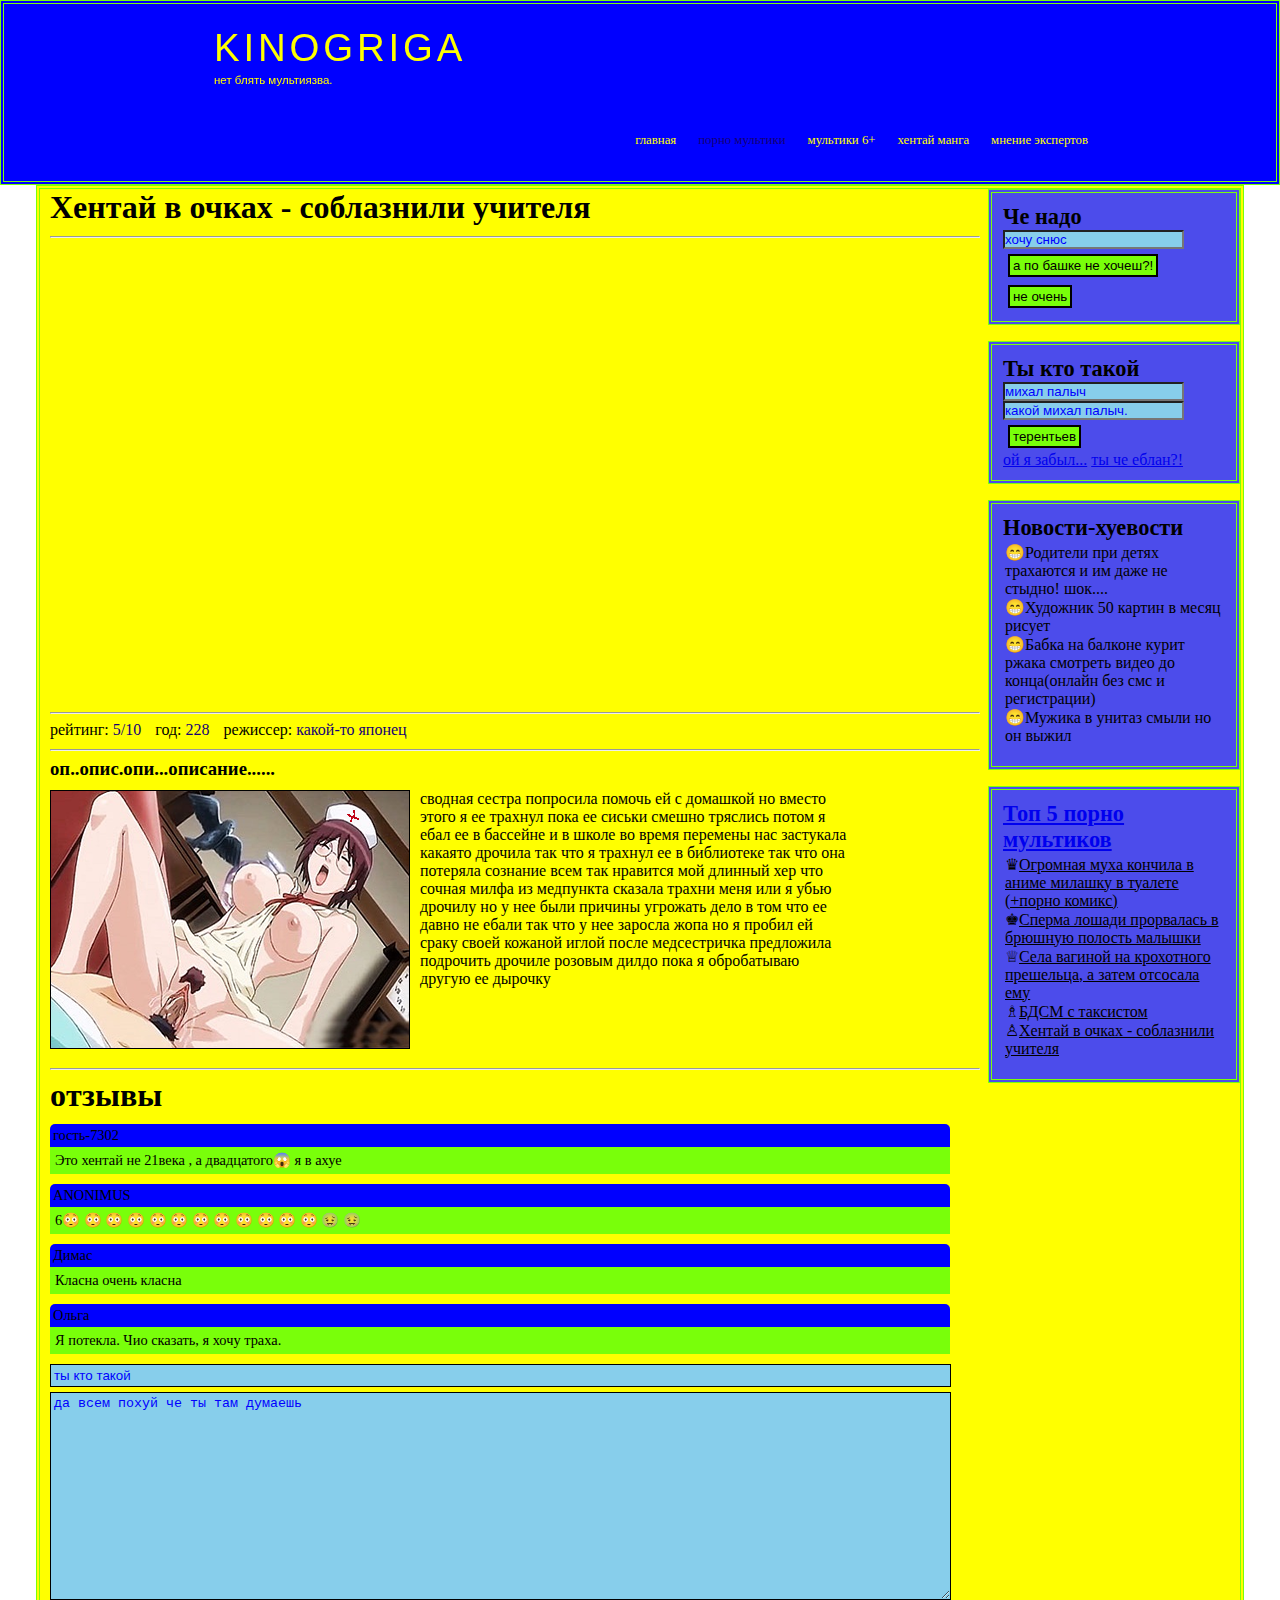
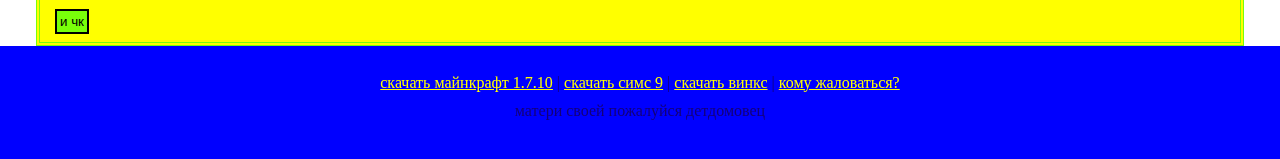
<file: ochki.html>
<!DOCTYPE html>
<html lang="en">

<head>
    <meta charset="UTF-8">
    <meta name="viewport" content="width=device-width, initial-scale=1.0">
    <title>КИНОГРЫЖА</title>
    <meta name="description" content="Киногрига-это портал в ад" />
    <meta name="keywords" content="мутики, мутики офлайн, порно мультики, hd" />
    <link rel="stylesheet" href="assets/css/style.css">
    <link rel="shortcut icon" href="favicon.png" type="image/png">
</head>

<body>

    <div class="main">
        <div class="header">
            <div class="logo">
                <div class="logo_text">
                    <h1><a href="index.html"><span class="blink_m">KINOGRIGA</span></a></h1>
                    <h2><span class="blink_griga">нет блять мультиязва.</span></h2>
                </div>
            </div>

            <div class="menubar">
                <ul class="menu">
                    <li><a href="index.html">главная</a></li>
                    <li class="selected"><a href="#">порно мультики</a></li>
                    <li><a href="#">мультики 6+</a></li>
                    <li><a href="#">хентай манга</a></li>
                    <li><a href="#">мнение экспертов</a></li>
                </ul>
            </div>
        </div>

        <div class="site_content">

            <div class="sitebar_container">

                <div class="sitebar">
                    <h2>Че надо</h2>
                    <form method="post" action="#" id="search_form">

                        <input type="search" name="search_filed" placeholder="хочу снюс">

                        <input type="submit" class="btn" value="а по башке не хочеш?!">

                        <input type="submit" class="btn" value="не очень">
                    </form>
                </div>

                <div class="sitebar">
                    <h2>Ты кто такой</h2>
                    <form method="post" action="#" id="login">

                        <input type="text" name="login_f" placeholder="михал палыч">

                        <input type="password" name="password_f" placeholder="какой михал палыч.">

                        <input type="submit" class="btn" value="терентьев">

                        <div class="zabil_password">
                            <span><a href="#">ой я забыл...</a></span>

                            <span><a href="#">ты че еблан?!</a></span>
                        </div>
                    </form>
                </div>

                <div class="sitebar">
                    <h2>Новости-хуевости</h2>
                    <form method="post" action="#" id="vesti">
                        <ul class="news">

                            <li>😁Родители при детях трахаются и им даже не стыдно! шок....</li>

                            <li>😁Художник 50 картин в месяц рисует</li>

                            <li>😁Бабка на балконе курит ржака смотреть видео до конца(онлайн без смс и регистрации)</li>

                            <li>😁Мужика в унитаз смыли но он выжил</li>
                        </ul>
                    </form>
                </div>

                <div class="sitebar">
                    <h2><a href="top5.html">Топ 5 порно мультиков</a></h2>

                    <ul class="top_mult">

                        <li>♛<a href="muxa.html">Огромная муха кончила в аниме милашку в туалете (+порно комикс)</a></li>

                        <li>♚<a href="lara.html">Сперма лошади прорвалась в брюшную полость малышки</a></li>

                        <li>♕<a href="prish.html">Села вагиной на крохотного прешельца, а затем отсосала ему</a></li>

                        <li>♗<a href="taxi.html">БДСМ с таксистом</a></li>

                        <li>♙<a href="ochki.html">Хентай в очках - соблазнили учителя</a></li>
                    </ul>
                </div>

            </div>

            <div class="content">
                <div class="ochki">
                    <h1>Хентай в очках - соблазнили учителя</h1>

                    <hr>

                    <div class="yt_ochki">
                        <div class="yt_car">
                            <iframe width="800" height="450" src="https://animecrows.com/anime/subtitle/s-3510-1.mp4" frameborder="0" allow="accelerometer; autoplay; clipboard-write; encrypted-media; gyroscope; picture-in-picture" allowfullscreen></iframe>
                        </div>

                        <hr>

                        <div class="info_caramella">
                            <span class="label">рейтинг:</span> <span class="value">5/10</span>

                            <span class="label">год:</span> <span class="value">228</span>

                            <span class="label">режиссер:</span> <span class="value">какой-то японец</span>
                        </div>

                        <hr>

                        <h3>оп..опис.опи...описание......</h3>

                        <div class="desk_porno5">
                            <img src="assets/png/top5/ochki.png">

                            <p>сводная сестра попросила помочь ей с домашкой но вместо этого я ее трахнул пока ее сиськи смешно тряслись потом я ебал ее в бассейне и в школе во время перемены нас застукала какаято дрочила так что я трахнул ее в библиотеке
                                так что она потеряла сознание всем так нравится мой длинный хер что сочная милфа из медпункта сказала трахни меня или я убью дрочилу но у нее были причины угрожать дело в том что ее давно не ебали так что у нее заросла
                                жопа но я пробил ей сраку своей кожаной иглой после медсестричка предложила подрочить дрочиле розовым дилдо пока я обробатываю другую ее дырочку</p>
                        </div>

                        <hr>

                        <h1>oтзывы</h1>

                        <div class="otziv">
                            <div class="ot_name">
                                гость-7302
                            </div>

                            <div class="ot_text">
                                Это хентай не 21века , а двадцатого😱 я в ахуе
                            </div>
                        </div>

                        <div class="otziv">
                            <div class="ot_name">
                                ANONIMUS
                            </div>

                            <div class="ot_text">
                                6😳 😳 😳 😳 😳 😳 😳 😳 😳 😳 😳 😳 🤢 🤢
                            </div>
                        </div>

                        <div class="otziv">
                            <div class="ot_name">
                                Димас
                            </div>

                            <div class="ot_text">
                                Класна очень класна

                            </div>
                        </div>

                        <div class="otziv">
                            <div class="ot_name">
                                Ольга
                            </div>

                            <div class="ot_text">
                                Я потекла. Чио сказать, я хочу траха.

                            </div>
                        </div>

                        <div class="send">
                            <form method="post" action="#" id="otziv">
                                <input type="text" name="ot_name" placeholder="ты кто такой">

                                <textarea name="ot_text" placeholder="да всем похуй че ты там думаешь"></textarea>

                                <input type="submit" class="btn" value="и чк">
                            </form>
                        </div>
                    </div>
                </div>
            </div>

        </div>
    </div>
    <div class="footer">
        <p>
            <a href="#">скачать майнкрафт 1.7.10</a> |
            <a href="#">скачать симс 9</a> |
            <a href="#">скачать винкс</a> |
            <a href="#">кому жаловаться?</a>
            <p>матери своей пожалуйся детдомовец</p>
        </p>
    </div>
</body>


</html>
</file>
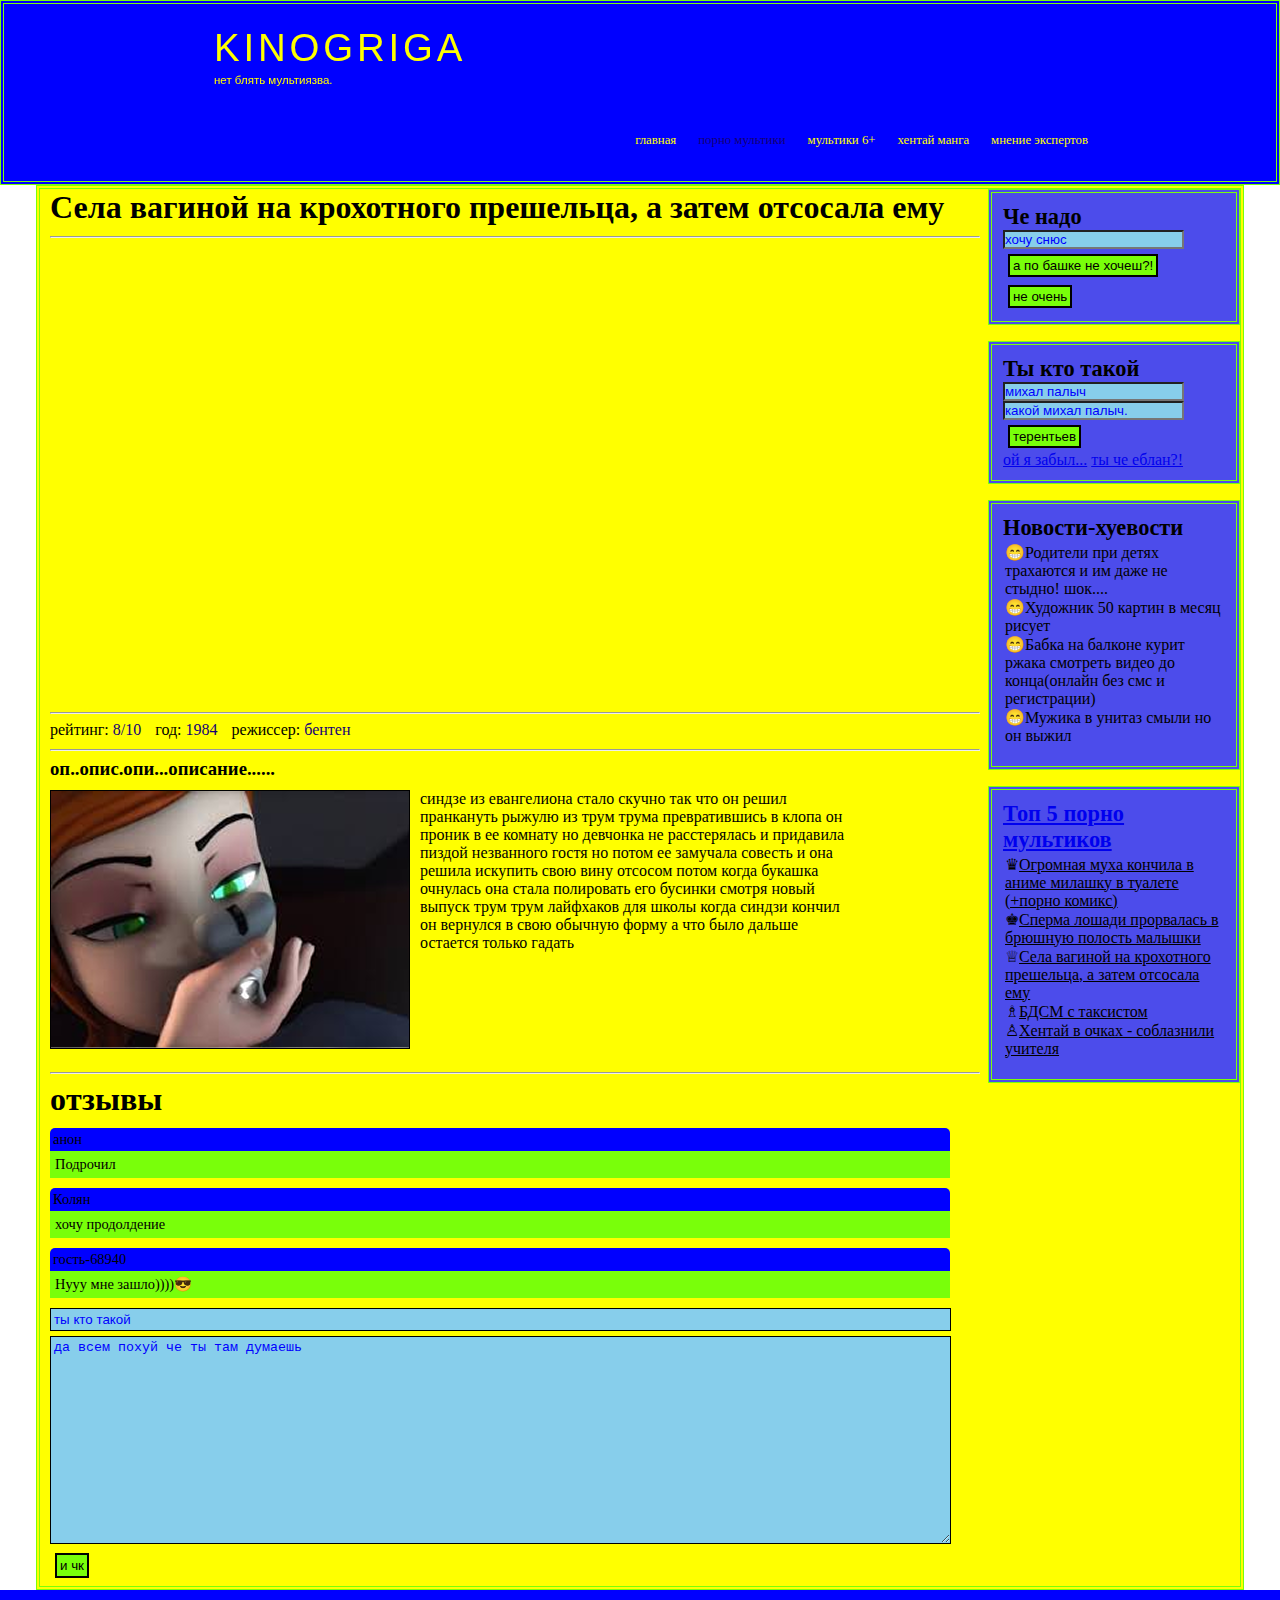
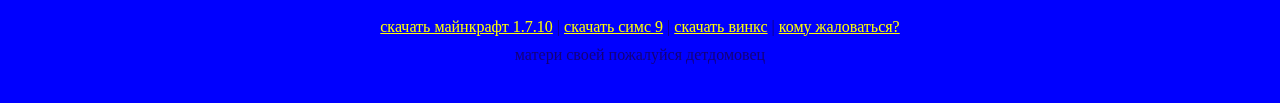
<file: prish.html>
<!DOCTYPE html>
<html lang="en">

<head>
    <meta charset="UTF-8">
    <meta name="viewport" content="width=device-width, initial-scale=1.0">
    <title>КИНОГРЫЖА</title>
    <meta name="description" content="Киногрига-это портал в ад" />
    <meta name="keywords" content="мутики, мутики офлайн, порно мультики, hd" />
    <link rel="stylesheet" href="assets/css/style.css">
    <link rel="shortcut icon" href="favicon.png" type="image/png">
</head>

<body>

    <div class="main">
        <div class="header">
            <div class="logo">
                <div class="logo_text">
                    <h1><a href="index.html"><span class="blink_m">KINOGRIGA</span></a></h1>
                    <h2><span class="blink_griga">нет блять мультиязва.</span></h2>
                </div>
            </div>

            <div class="menubar">
                <ul class="menu">
                    <li><a href="index.html">главная</a></li>
                    <li class="selected"><a href="#">порно мультики</a></li>
                    <li><a href="#">мультики 6+</a></li>
                    <li><a href="#">хентай манга</a></li>
                    <li><a href="#">мнение экспертов</a></li>
                </ul>
            </div>
        </div>

        <div class="site_content">

            <div class="sitebar_container">

                <div class="sitebar">
                    <h2>Че надо</h2>
                    <form method="post" action="#" id="search_form">

                        <input type="search" name="search_filed" placeholder="хочу снюс">

                        <input type="submit" class="btn" value="а по башке не хочеш?!">

                        <input type="submit" class="btn" value="не очень">
                    </form>
                </div>

                <div class="sitebar">
                    <h2>Ты кто такой</h2>
                    <form method="post" action="#" id="login">

                        <input type="text" name="login_f" placeholder="михал палыч">

                        <input type="password" name="password_f" placeholder="какой михал палыч.">

                        <input type="submit" class="btn" value="терентьев">

                        <div class="zabil_password">
                            <span><a href="#">ой я забыл...</a></span>

                            <span><a href="#">ты че еблан?!</a></span>
                        </div>
                    </form>
                </div>

                <div class="sitebar">
                    <h2>Новости-хуевости</h2>
                    <form method="post" action="#" id="vesti">
                        <ul class="news">

                            <li>😁Родители при детях трахаются и им даже не стыдно! шок....</li>

                            <li>😁Художник 50 картин в месяц рисует</li>

                            <li>😁Бабка на балконе курит ржака смотреть видео до конца(онлайн без смс и регистрации)</li>

                            <li>😁Мужика в унитаз смыли но он выжил</li>
                        </ul>
                    </form>
                </div>

                <div class="sitebar">
                    <h2><a href="top5.html">Топ 5 порно мультиков</a></h2>

                    <ul class="top_mult">

                        <li>♛<a href="muxa.html">Огромная муха кончила в аниме милашку в туалете (+порно комикс)</a></li>

                        <li>♚<a href="lara.html">Сперма лошади прорвалась в брюшную полость малышки</a></li>

                        <li>♕<a href="prish.html">Села вагиной на крохотного прешельца, а затем отсосала ему</a></li>

                        <li>♗<a href="taxi.html">БДСМ с таксистом</a></li>

                        <li>♙<a href="ochki.html">Хентай в очках - соблазнили учителя</a></li>
                    </ul>
                </div>

            </div>

            <div class="content">
                <div class="ochki">
                    <h1>Села вагиной на крохотного прешельца, а затем отсосала ему</h1>

                    <hr>

                    <div class="yt_ochki">
                        <div class="yt_car">
                            <iframe width="800" height="450" src="https://cs6.vps-vids.com/vids150725/multporn1096.mp4?lc&hash=18cf25f642e66505c62ca11baa2f608d&expires=1606005223&ip=2a00:1fa0:c499:af49:793f:1809:5bd3:1bc8" frameborder="0" allow="accelerometer; autoplay; clipboard-write; encrypted-media; gyroscope; picture-in-picture"
                                allowfullscreen></iframe>
                        </div>

                        <hr>

                        <div class="info_caramella">
                            <span class="label">рейтинг:</span> <span class="value">8/10</span>

                            <span class="label">год:</span> <span class="value">1984</span>

                            <span class="label">режиссер:</span> <span class="value">бентен</span>
                        </div>

                        <hr>

                        <h3>оп..опис.опи...описание......</h3>

                        <div class="desk_porno3">
                            <img src="assets/png/top5/prish.png">

                            <p>синдзе из евангелиона стало скучно так что он решил пранкануть рыжулю из трум трума превратившись в клопа он проник в ее комнату но девчонка не расстерялась и придавила пиздой незванного гостя но потом ее замучала совесть и
                                она решила искупить свою вину отсосом потом когда букашка очнулась она стала полировать его бусинки смотря новый выпуск трум трум лайфхаков для школы когда синдзи кончил он вернулся в свою обычную форму а что было дальше
                                остается только гадать</p>
                        </div>

                        <hr>

                        <h1>oтзывы</h1>

                        <div class="otziv">
                            <div class="ot_name">
                                анон
                            </div>

                            <div class="ot_text">
                                Подрочил
                            </div>
                        </div>

                        <div class="otziv">
                            <div class="ot_name">
                                Колян
                            </div>

                            <div class="ot_text">
                                хочу продолдение
                            </div>
                        </div>

                        <div class="otziv">
                            <div class="ot_name">
                                гость-68940
                            </div>

                            <div class="ot_text">
                                Нууу мне зашло))))😎
                            </div>
                        </div>

                        <div class="send">
                            <form method="post" action="#" id="otziv">
                                <input type="text" name="ot_name" placeholder="ты кто такой">

                                <textarea name="ot_text" placeholder="да всем похуй че ты там думаешь"></textarea>

                                <input type="submit" class="btn" value="и чк">
                            </form>
                        </div>
                    </div>
                </div>
            </div>

        </div>
    </div>
    <div class="footer">
        <p>
            <a href="#">скачать майнкрафт 1.7.10</a> |
            <a href="#">скачать симс 9</a> |
            <a href="#">скачать винкс</a> |
            <a href="#">кому жаловаться?</a>
            <p>матери своей пожалуйся детдомовец</p>
        </p>
    </div>
</body>


</html>
</file>
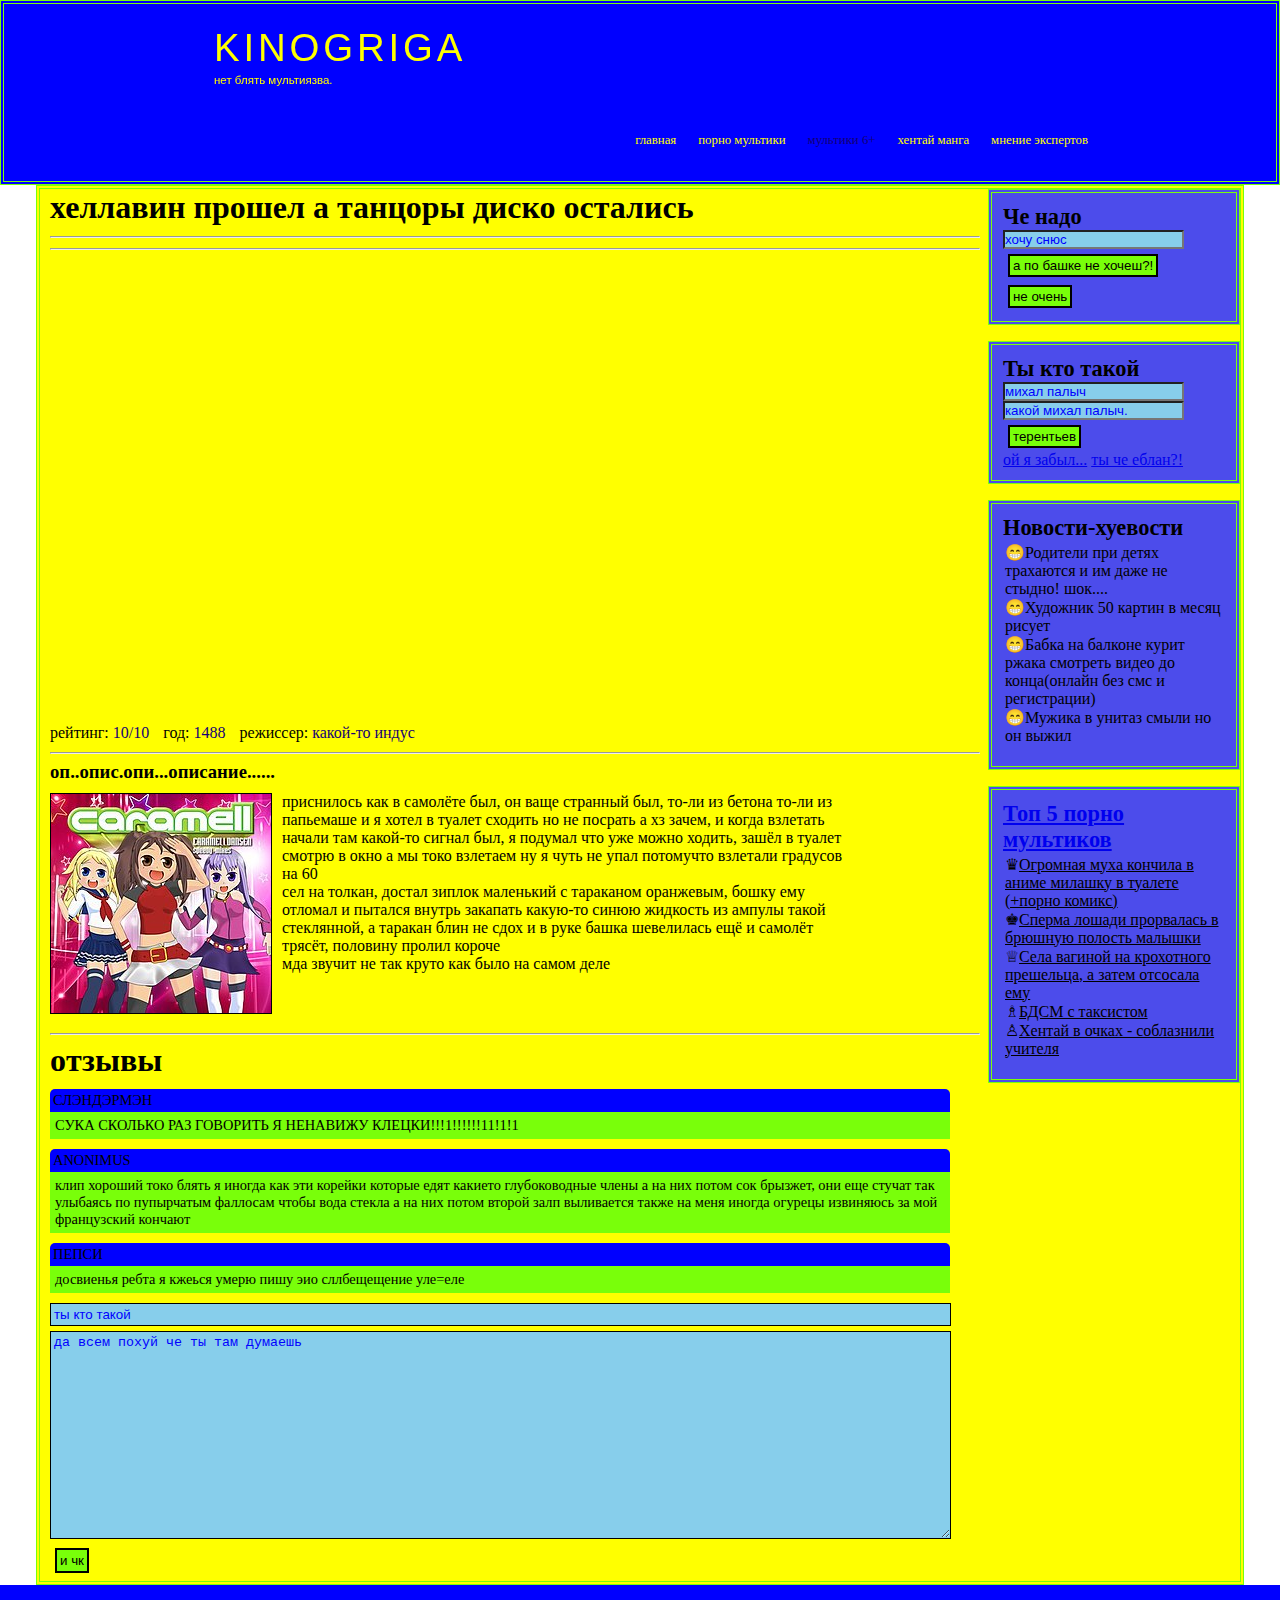
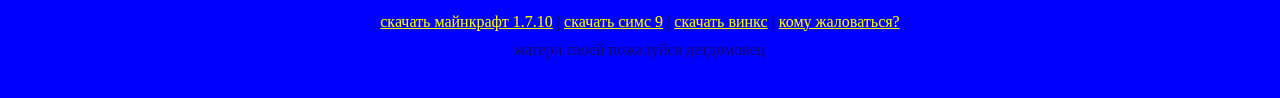
<file: show.html>
<!DOCTYPE html>
<html lang="en">

<head>
    <meta charset="UTF-8">
    <meta name="viewport" content="width=device-width, initial-scale=1.0">
    <title>КИНОГРЫЖА</title>
    <meta name="description" content="Киногрига-это портал в ад" />
    <meta name="keywords" content="мутики, мутики офлайн, порно мультики, hd" />
    <link rel="stylesheet" href="assets/css/style.css">
    <link rel="shortcut icon" href="favicon.png" type="image/png">
</head>

<body>

    <div class="main">
        <div class="header">
            <div class="logo">
                <div class="logo_text">
                    <h1><a href="index.html"><span class="blink_m">KINOGRIGA</span></a></h1>
                    <h2><span class="blink_griga">нет блять мультиязва.</span></h2>
                </div>
            </div>

            <div class="menubar">
                <ul class="menu">
                    <li><a href="index.html">главная</a></li>
                    <li><a href="#">порно мультики</a></li>
                    <li class="selected"><a href="#">мультики 6+</a></li>
                    <li><a href="#">хентай манга</a></li>
                    <li><a href="#">мнение экспертов</a></li>
                </ul>
            </div>
        </div>

        <div class="site_content">

            <div class="sitebar_container">

                <div class="sitebar">
                    <h2>Че надо</h2>
                    <form method="post" action="#" id="search_form">

                        <input type="search" name="search_filed" placeholder="хочу снюс">

                        <input type="submit" class="btn" value="а по башке не хочеш?!">

                        <input type="submit" class="btn" value="не очень">
                    </form>
                </div>

                <div class="sitebar">
                    <h2>Ты кто такой</h2>
                    <form method="post" action="#" id="login">

                        <input type="text" name="login_f" placeholder="михал палыч">

                        <input type="password" name="password_f" placeholder="какой михал палыч.">

                        <input type="submit" class="btn" value="терентьев">

                        <div class="zabil_password">
                            <span><a href="#">ой я забыл...</a></span>

                            <span><a href="#">ты че еблан?!</a></span>
                        </div>
                    </form>
                </div>

                <div class="sitebar">
                    <h2>Новости-хуевости</h2>
                    <form method="post" action="#" id="vesti">
                        <ul class="news">

                            <li>😁Родители при детях трахаются и им даже не стыдно! шок....</li>

                            <li>😁Художник 50 картин в месяц рисует</li>

                            <li>😁Бабка на балконе курит ржака смотреть видео до конца(онлайн без смс и регистрации)</li>

                            <li>😁Мужика в унитаз смыли но он выжил</li>
                        </ul>
                    </form>
                </div>

                <div class="sitebar">
                    <h2><a href="top5.html">Топ 5 порно мультиков</a></h2>

                    <ul class="top_mult">

                        <li>♛<a href="muxa.html">Огромная муха кончила в аниме милашку в туалете (+порно комикс)</a></li>

                        <li>♚<a href="lara.html">Сперма лошади прорвалась в брюшную полость малышки</a></li>

                        <li>♕<a href="prish.html">Села вагиной на крохотного прешельца, а затем отсосала ему</a></li>

                        <li>♗<a href="taxi.html">БДСМ с таксистом</a></li>

                        <li>♙<a href="ochki.html">Хентай в очках - соблазнили учителя</a></li>
                    </ul>
                </div>

            </div>

            <div class="content">

                <div class="caramella">

                    <h1>хеллавин прошел а танцоры диско остались</h1>

                    <hr>
                    <hr>

                    <div class="yt_car">
                        <iframe width="800" height="450" src="https://www.youtube.com/embed/PDJLvF1dUek" frameborder="0" allow="accelerometer; autoplay; clipboard-write; encrypted-media; gyroscope; picture-in-picture" allowfullscreen></iframe>
                    </div>

                    <div class="info_caramella">
                        <span class="label">рейтинг:</span> <span class="value">10/10</span>

                        <span class="label">год:</span> <span class="value">1488</span>

                        <span class="label">режиссер:</span> <span class="value">какой-то индус</span>
                    </div>

                    <hr>

                    <h3>оп..опис.опи...описание......</h3>

                    <div class="desk_car">
                        <img src="assets/png/220px-Caramelldansen.png">

                        <p>приснилось как в самолёте был, он ваще странный был, то-ли из бетона то-ли из папьемаше и я хотел в туалет сходить но не посрать а хз зачем, и когда взлетать начали там какой-то сигнал был, я подумал что уже можно ходить, зашёл
                            в туалет смотрю в окно а мы токо взлетаем ну я чуть не упал потомучто взлетали градусов на 60</p>
                        <p>сел на толкан, достал зиплок маленький с тараканом оранжевым, бошку ему отломал и пытался внутрь закапать какую-то синюю жидкость из ампулы такой стеклянной, а таракан блин не сдох и в руке башка шевелилась ещё и самолёт трясёт,
                            половину пролил короче</p>
                        <p></p>
                        <p>мда звучит не так круто как было на самом деле</p>
                    </div>

                    <hr>

                    <h1>oтзывы</h1>

                    <div class="otziv">
                        <div class="ot_name">
                            СЛЭНДЭРМЭН
                        </div>

                        <div class="ot_text">
                            СУКА СКОЛЬКО РАЗ ГОВОРИТЬ Я НЕНАВИЖУ КЛЕЦКИ!!!1!!!!!!11!1!1
                        </div>
                    </div>

                    <div class="otziv">
                        <div class="ot_name">
                            ANONIMUS
                        </div>

                        <div class="ot_text">
                            клип хороший токо блять я иногда как эти корейки которые едят какието глубоководные члены а на них потом сок брызжет, они еще стучат так улыбаясь по пупырчатым фаллосам чтобы вода стекла а на них потом второй залп выливается также на меня иногда огурецы
                            извиняюсь за мой французский кончают
                        </div>
                    </div>

                    <div class="otziv">
                        <div class="ot_name">
                            ПЕПСИ
                        </div>

                        <div class="ot_text">
                            досвиенья ребта я кжеься умерю пишу эио сллбещещение уле=еле
                        </div>
                    </div>

                    <div class="send">
                        <form method="post" action="#" id="otziv">
                            <input type="text" name="ot_name" placeholder="ты кто такой">

                            <textarea name="ot_text" placeholder="да всем похуй че ты там думаешь"></textarea>

                            <input type="submit" class="btn" value="и чк">
                        </form>
                    </div>

                </div>

            </div>

        </div>
    </div>
    <div class="footer">
        <p>
            <a href="#">скачать майнкрафт 1.7.10</a> |
            <a href="#">скачать симс 9</a> |
            <a href="#">скачать винкс</a> |
            <a href="#">кому жаловаться?</a>
            <p>матери своей пожалуйся детдомовец</p>
        </p>
    </div>
</body>


</html>
</file>
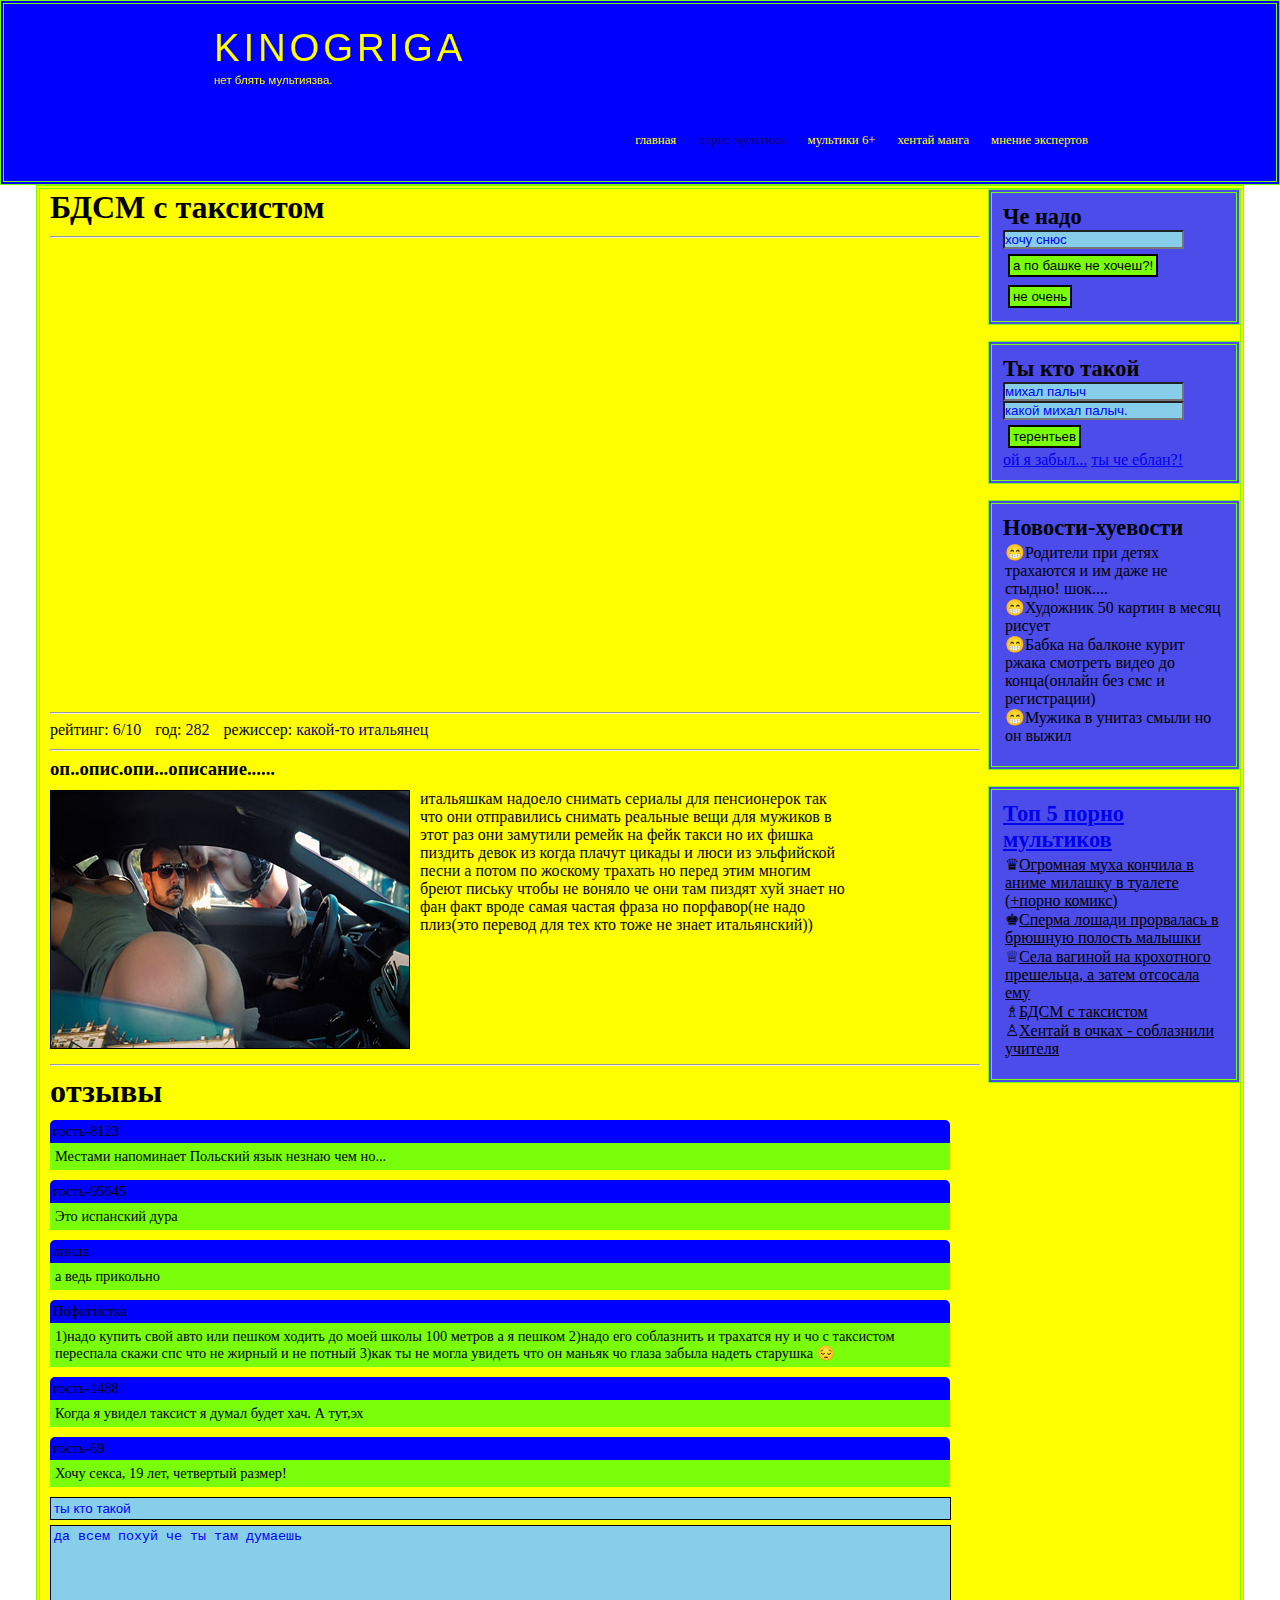
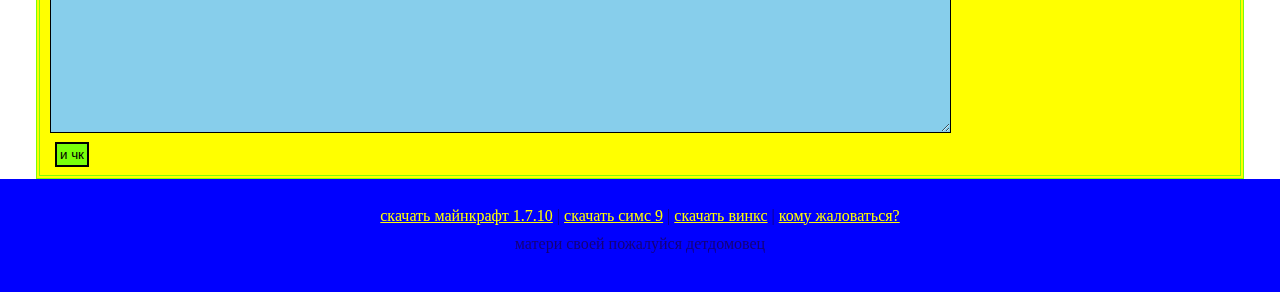
<file: taxi.html>
<!DOCTYPE html>
<html lang="en">

<head>
    <meta charset="UTF-8">
    <meta name="viewport" content="width=device-width, initial-scale=1.0">
    <title>КИНОГРЫЖА</title>
    <meta name="description" content="Киногрига-это портал в ад" />
    <meta name="keywords" content="мутики, мутики офлайн, порно мультики, hd" />
    <link rel="stylesheet" href="assets/css/style.css">
    <link rel="shortcut icon" href="favicon.png" type="image/png">
</head>

<body>

    <div class="main">
        <div class="header">
            <div class="logo">
                <div class="logo_text">
                    <h1><a href="index.html"><span class="blink_m">KINOGRIGA</span></a></h1>
                    <h2><span class="blink_griga">нет блять мультиязва.</span></h2>
                </div>
            </div>

            <div class="menubar">
                <ul class="menu">
                    <li><a href="index.html">главная</a></li>
                    <li class="selected"><a href="#">порно мультики</a></li>
                    <li><a href="#">мультики 6+</a></li>
                    <li><a href="#">хентай манга</a></li>
                    <li><a href="#">мнение экспертов</a></li>
                </ul>
            </div>
        </div>

        <div class="site_content">

            <div class="sitebar_container">

                <div class="sitebar">
                    <h2>Че надо</h2>
                    <form method="post" action="#" id="search_form">

                        <input type="search" name="search_filed" placeholder="хочу снюс">

                        <input type="submit" class="btn" value="а по башке не хочеш?!">

                        <input type="submit" class="btn" value="не очень">
                    </form>
                </div>

                <div class="sitebar">
                    <h2>Ты кто такой</h2>
                    <form method="post" action="#" id="login">

                        <input type="text" name="login_f" placeholder="михал палыч">

                        <input type="password" name="password_f" placeholder="какой михал палыч.">

                        <input type="submit" class="btn" value="терентьев">

                        <div class="zabil_password">
                            <span><a href="#">ой я забыл...</a></span>

                            <span><a href="#">ты че еблан?!</a></span>
                        </div>
                    </form>
                </div>

                <div class="sitebar">
                    <h2>Новости-хуевости</h2>
                    <form method="post" action="#" id="vesti">
                        <ul class="news">

                            <li>😁Родители при детях трахаются и им даже не стыдно! шок....</li>

                            <li>😁Художник 50 картин в месяц рисует</li>

                            <li>😁Бабка на балконе курит ржака смотреть видео до конца(онлайн без смс и регистрации)</li>

                            <li>😁Мужика в унитаз смыли но он выжил</li>
                        </ul>
                    </form>
                </div>

                <div class="sitebar">
                    <h2><a href="top5.html">Топ 5 порно мультиков</a></h2>

                    <ul class="top_mult">

                        <li>♛<a href="muxa.html">Огромная муха кончила в аниме милашку в туалете (+порно комикс)</a></li>

                        <li>♚<a href="lara.html">Сперма лошади прорвалась в брюшную полость малышки</a></li>

                        <li>♕<a href="prish.html">Села вагиной на крохотного прешельца, а затем отсосала ему</a></li>

                        <li>♗<a href="taxi.html">БДСМ с таксистом</a></li>

                        <li>♙<a href="ochki.html">Хентай в очках - соблазнили учителя</a></li>
                    </ul>
                </div>

            </div>

            <div class="content">
                <div class="ochki">
                    <h1>БДСМ с таксистом</h1>

                    <hr>

                    <div class="yt_ochki">
                        <div class="yt_car">
                            <iframe width="800" height="450" src="https://cs4.vps-vids.com/vids848171/multporn470.mp4?lc&hash=4e33a1d80d735ea2fc5ac56caa462712&expires=1606002594&ip=2a00:1fa0:c499:af49:793f:1809:5bd3:1bc8" frameborder="0" allow="accelerometer; autoplay; clipboard-write; encrypted-media; gyroscope; picture-in-picture"
                                allowfullscreen></iframe>
                        </div>

                        <hr>

                        <div class="info_caramella">
                            <span class="label">рейтинг:</span> <span class="value">6/10</span>

                            <span class="label">год:</span> <span class="value">282</span>

                            <span class="label">режиссер:</span> <span class="value">какой-то итальянец</span>
                        </div>

                        <hr>

                        <h3>оп..опис.опи...описание......</h3>

                        <div class="desk_porno4">
                            <img src="assets/png/top5/taxi.png">

                            <p>итальяшкам надоело снимать сериалы для пенсионерок так что они отправились снимать реальные вещи для мужиков в этот раз они замутили ремейк на фейк такси но их фишка пиздить девок из когда плачут цикады и люси из эльфийской
                                песни а потом по жоскому трахать но перед этим многим бреют письку чтобы не воняло че они там пиздят хуй знает но фан факт вроде самая частая фраза но порфавор(не надо плиз(это перевод для тех кто тоже не знает итальянский))</p>
                        </div>

                        <hr>

                        <h1>oтзывы</h1>

                        <div class="otziv">
                            <div class="ot_name">
                                гость-8123
                            </div>

                            <div class="ot_text">
                                Местами напоминает Польский язык незнаю чем но...
                            </div>
                        </div>

                        <div class="otziv">
                            <div class="ot_name">
                                гость-95645
                            </div>

                            <div class="ot_text">
                                Это испанский дура
                            </div>
                        </div>

                        <div class="otziv">
                            <div class="ot_name">
                                линда
                            </div>

                            <div class="ot_text">
                                а ведь прикольно

                            </div>
                        </div>

                        <div class="otziv">
                            <div class="ot_name">
                                Пофигистка
                            </div>

                            <div class="ot_text">
                                1)надо купить свой авто или пешком ходить до моей школы 100 метров а я пешком 2)надо его соблазнить и трахатся ну и чо с таксистом переспала скажи спс что не жирный и не потный 3)как ты не могла увидеть что он маньяк чо глаза забыла надеть старушка 😔

                            </div>
                        </div>

                        <div class="otziv">
                            <div class="ot_name">
                                гость-1488
                            </div>

                            <div class="ot_text">
                                Когда я увидел таксист я думал будет хач. А тут,эх
                            </div>
                        </div>

                        <div class="otziv">
                            <div class="ot_name">
                                гость-69
                            </div>

                            <div class="ot_text">
                                Хочу секса, 19 лет, четвертый размер!
                            </div>
                        </div>

                        <div class="send">
                            <form method="post" action="#" id="otziv">
                                <input type="text" name="ot_name" placeholder="ты кто такой">

                                <textarea name="ot_text" placeholder="да всем похуй че ты там думаешь"></textarea>

                                <input type="submit" class="btn" value="и чк">
                            </form>
                        </div>
                    </div>
                </div>
            </div>

        </div>
    </div>
    <div class="footer">
        <p>
            <a href="#">скачать майнкрафт 1.7.10</a> |
            <a href="#">скачать симс 9</a> |
            <a href="#">скачать винкс</a> |
            <a href="#">кому жаловаться?</a>
            <p>матери своей пожалуйся детдомовец</p>
        </p>
    </div>
</body>


</html>
</file>
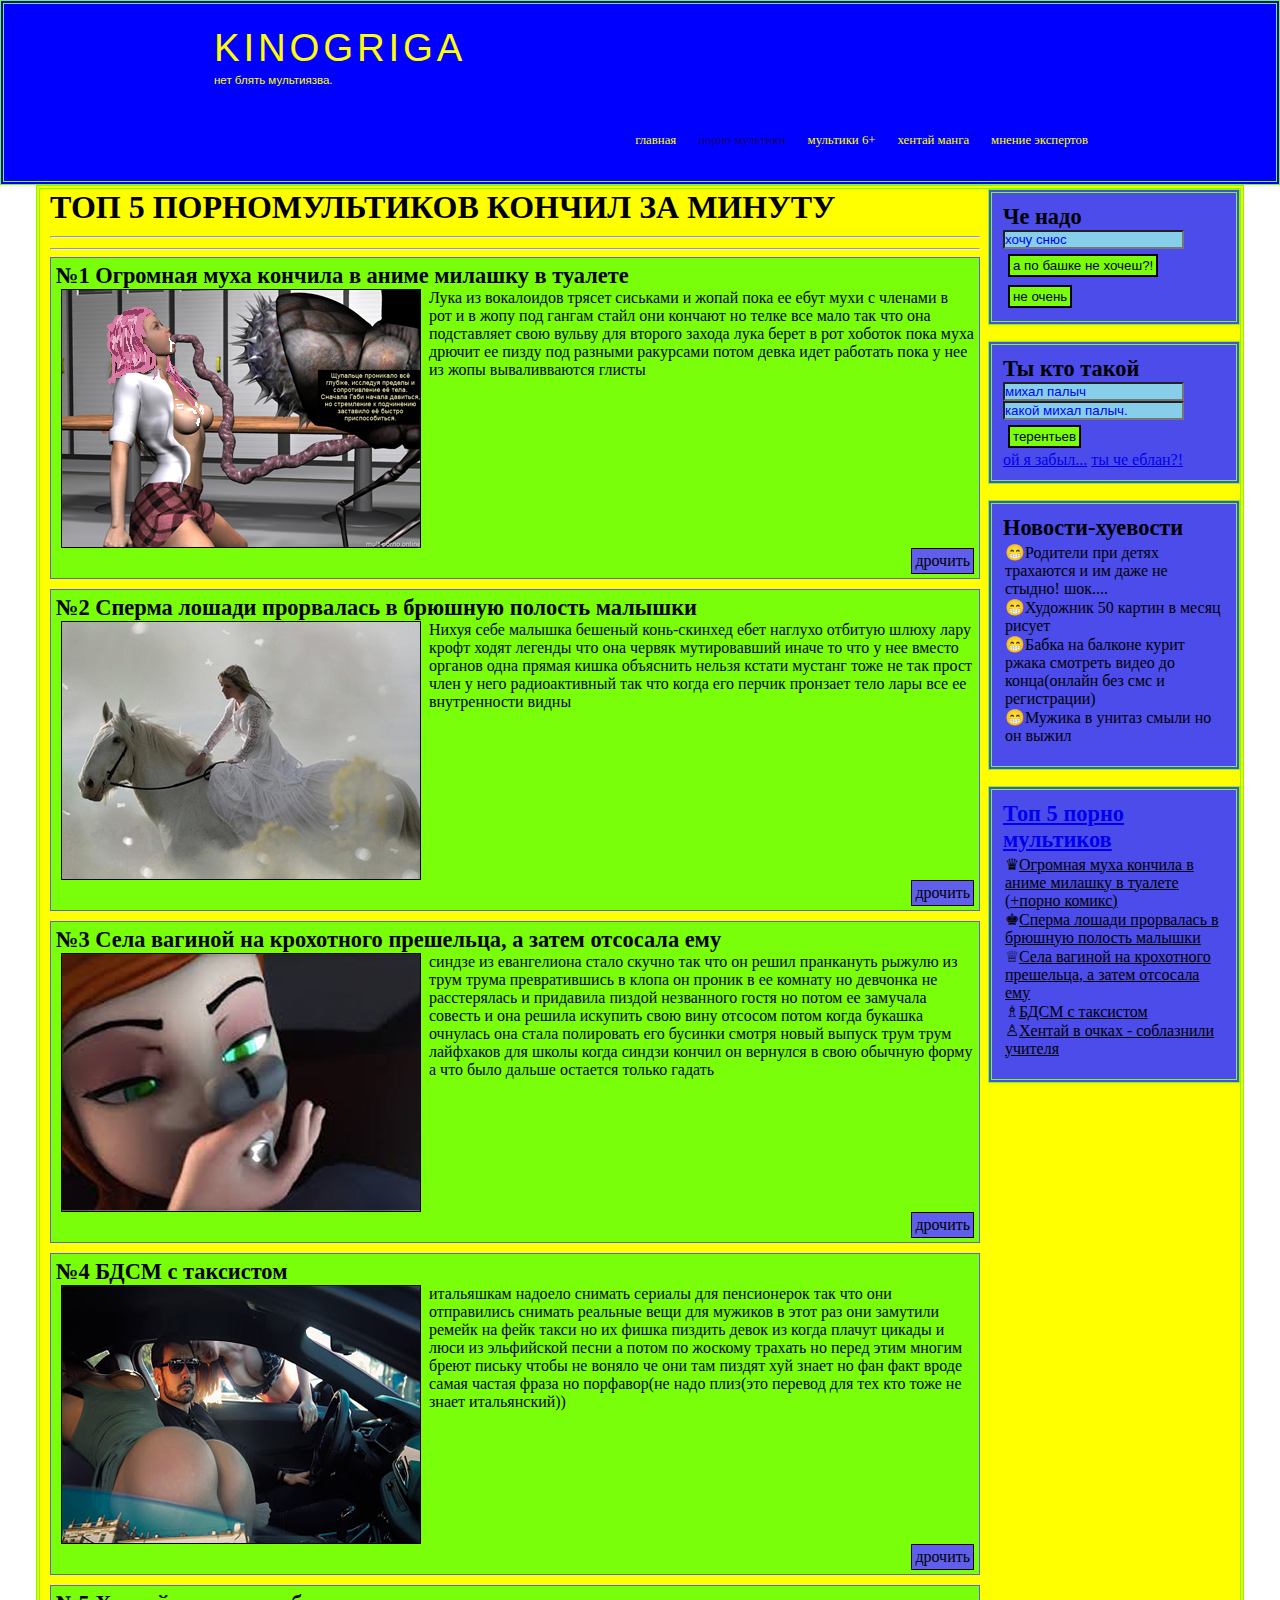
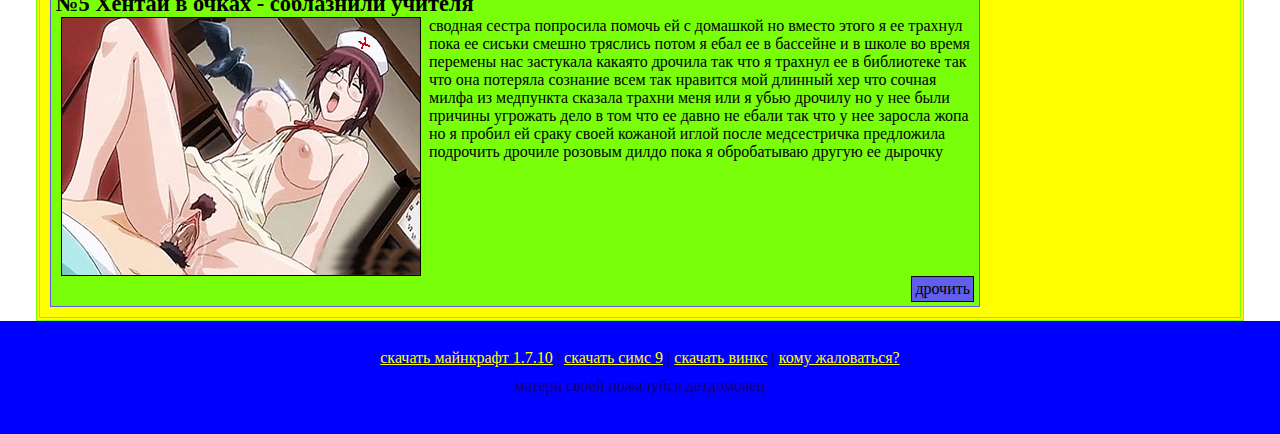
<file: top5.html>
<!DOCTYPE html>
<html lang="en">

<head>
    <meta charset="UTF-8">
    <meta name="viewport" content="width=device-width, initial-scale=1.0">
    <title>КИНОГРЫЖА</title>
    <meta name="description" content="Киногрига-это портал в ад" />
    <meta name="keywords" content="мутики, мутики офлайн, порно мультики, hd" />
    <link rel="stylesheet" href="assets/css/style.css">
    <link rel="shortcut icon" href="favicon.png" type="image/png">
</head>

<body>

    <div class="main">
        <div class="header">
            <div class="logo">
                <div class="logo_text">
                    <h1><a href="index.html"><span class="blink_m">KINOGRIGA</span></a></h1>
                    <h2><span class="blink_griga">нет блять мультиязва.</span></h2>
                </div>
            </div>

            <div class="menubar">
                <ul class="menu">
                    <li><a href="index.html">главная</a></li>
                    <li class="selected"><a href="#">порно мультики</a></li>
                    <li><a href="#">мультики 6+</a></li>
                    <li><a href="#">хентай манга</a></li>
                    <li><a href="#">мнение экспертов</a></li>
                </ul>
            </div>
        </div>

        <div class="site_content">

            <div class="sitebar_container">

                <div class="sitebar">
                    <h2>Че надо</h2>
                    <form method="post" action="#" id="search_form">

                        <input type="search" name="search_filed" placeholder="хочу снюс">

                        <input type="submit" class="btn" value="а по башке не хочеш?!">

                        <input type="submit" class="btn" value="не очень">
                    </form>
                </div>

                <div class="sitebar">
                    <h2>Ты кто такой</h2>
                    <form method="post" action="#" id="login">

                        <input type="text" name="login_f" placeholder="михал палыч">

                        <input type="password" name="password_f" placeholder="какой михал палыч.">

                        <input type="submit" class="btn" value="терентьев">

                        <div class="zabil_password">
                            <span><a href="#">ой я забыл...</a></span>

                            <span><a href="#">ты че еблан?!</a></span>
                        </div>
                    </form>
                </div>

                <div class="sitebar">
                    <h2>Новости-хуевости</h2>
                    <form method="post" action="#" id="vesti">
                        <ul class="news">

                            <li>😁Родители при детях трахаются и им даже не стыдно! шок....</li>

                            <li>😁Художник 50 картин в месяц рисует</li>

                            <li>😁Бабка на балконе курит ржака смотреть видео до конца(онлайн без смс и регистрации)</li>

                            <li>😁Мужика в унитаз смыли но он выжил</li>
                        </ul>
                    </form>
                </div>

                <div class="sitebar">
                    <h2><a href="top5.html">Топ 5 порно мультиков</a></h2>

                    <ul class="top_mult">

                        <li>♛<a href="muxa.html">Огромная муха кончила в аниме милашку в туалете (+порно комикс)</a></li>

                        <li>♚<a href="lara.html">Сперма лошади прорвалась в брюшную полость малышки</a></li>

                        <li>♕<a href="prish.html">Села вагиной на крохотного прешельца, а затем отсосала ему</a></li>

                        <li>♗<a href="taxi.html">БДСМ с таксистом</a></li>

                        <li>♙<a href="ochki.html">Хентай в очках - соблазнили учителя</a></li>
                    </ul>
                </div>

            </div>

            <div class="content">
                <h1>ТОП 5 ПОРНОМУЛЬТИКОВ КОНЧИЛ ЗА МИНУТУ</h1>

                <hr>
                <hr>

                <div class="porno1">
                    <h2>№1 Огромная муха кончила в аниме милашку в туалете</h2>
                    <img src="assets/png/top5/muxa.png">

                    <p>Лука из вокалоидов трясет сиськами и жопай пока ее ебут мухи с членами в рот и в жопу под гангам стайл они кончают но телке все мало так что она подставляет свою вульву для второго захода лука берет в рот хоботок пока муха дрючит ее
                        пизду под разными ракурсами потом девка идет работать пока у нее из жопы вываливваются глисты </p>

                    <div class="button">
                        <a href="muxa.html">дрочить</a>
                    </div>
                </div>

                <div class="porno1">
                    <h2>№2 Сперма лошади прорвалась в брюшную полость малышки</h2>
                    <img src="assets/png/top5/locahd.png">

                    <p>Нихуя себе малышка бешеный конь-скинхед ебет наглухо отбитую шлюху лару крофт ходят легенды что она червяк мутировавший иначе то что у нее вместо органов одна прямая кишка объяснить нельзя кстати мустанг тоже не так прост член у него
                        радиоактивный так что когда его перчик пронзает тело лары все ее внутренности видны</p>

                    <div class="button">
                        <a href="lara.html">дрочить</a>
                    </div>
                </div>

                <div class="porno1">
                    <h2>№3 Села вагиной на крохотного прешельца, а затем отсосала ему</h2>
                    <img src="assets/png/top5/prish.png">

                    <p>синдзе из евангелиона стало скучно так что он решил пранкануть рыжулю из трум трума превратившись в клопа он проник в ее комнату но девчонка не расстерялась и придавила пиздой незванного гостя но потом ее замучала совесть и она решила
                        искупить свою вину отсосом потом когда букашка очнулась она стала полировать его бусинки смотря новый выпуск трум трум лайфхаков для школы когда синдзи кончил он вернулся в свою обычную форму а что было дальше остается только гадать</p>

                    <div class="button">
                        <a href="prish.html">дрочить</a>
                    </div>
                </div>

                <div class="porno1">
                    <h2>№4 БДСМ с таксистом</h2>
                    <img src="assets/png/top5/taxi.png">

                    <p>итальяшкам надоело снимать сериалы для пенсионерок так что они отправились снимать реальные вещи для мужиков в этот раз они замутили ремейк на фейк такси но их фишка пиздить девок из когда плачут цикады и люси из эльфийской песни а
                        потом по жоскому трахать но перед этим многим бреют письку чтобы не воняло че они там пиздят хуй знает но фан факт вроде самая частая фраза но порфавор(не надо плиз(это перевод для тех кто тоже не знает итальянский))</p>

                    <div class="button">
                        <a href="taxi.html">дрочить</a>
                    </div>
                </div>

                <div class="porno1">
                    <h2>№5 Хентай в очках - соблазнили учителя</h2>
                    <img src="assets/png/top5/ochki.png">

                    <p>сводная сестра попросила помочь ей с домашкой но вместо этого я ее трахнул пока ее сиськи смешно тряслись потом я ебал ее в бассейне и в школе во время перемены нас застукала какаято дрочила так что я трахнул ее в библиотеке так что
                        она потеряла сознание всем так нравится мой длинный хер что сочная милфа из медпункта сказала трахни меня или я убью дрочилу но у нее были причины угрожать дело в том что ее давно не ебали так что у нее заросла жопа но я пробил
                        ей сраку своей кожаной иглой после медсестричка предложила подрочить дрочиле розовым дилдо пока я обробатываю другую ее дырочку</p>

                    <div class="button">
                        <a href="ochki.html">дрочить</a>
                    </div>
                </div>
            </div>
        </div>
    </div>
    <div class="footer">
        <p>
            <a href="#">скачать майнкрафт 1.7.10</a> |
            <a href="#">скачать симс 9</a> |
            <a href="#">скачать винкс</a> |
            <a href="#">кому жаловаться?</a>
            <p>матери своей пожалуйся детдомовец</p>
        </p>
    </div>
</body>


</html>
</file>
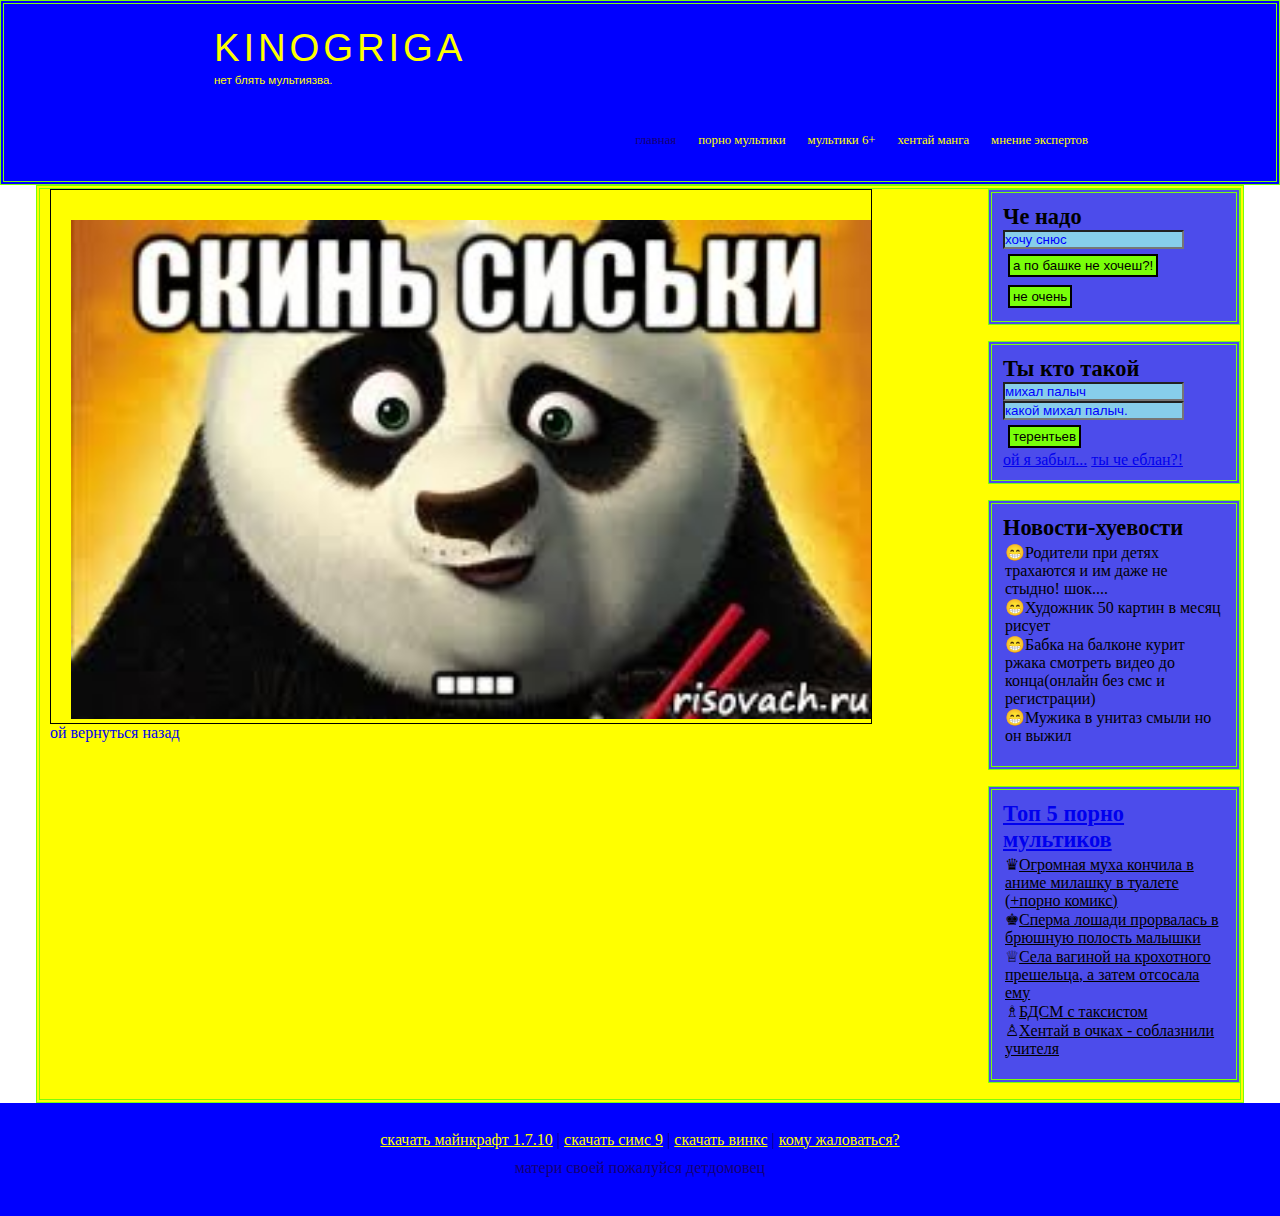
<file: xenv.html>
<!DOCTYPE html>
<html lang="en">

<head>
    <meta charset="UTF-8">
    <meta name="viewport" content="width=device-width, initial-scale=1.0">
    <title>КИНОГРЫЖА</title>
    <meta name="description" content="Киногрига-это портал в ад" />
    <meta name="keywords" content="мутики, мутики офлайн, порно мультики, hd" />
    <link rel="stylesheet" href="assets/css/style.css">
    <link rel="shortcut icon" href="favicon.png" type="image/png">
</head>

<body>

    <div class="main">
        <div class="header">
            <div class="logo">
                <div class="logo_text">
                    <h1><a href="index.html"><span class="blink_m">KINOGRIGA</span></a></h1>
                    <h2><span class="blink_griga">нет блять мультиязва.</span></h2>
                </div>
            </div>

            <div class="menubar">
                <ul class="menu">
                    <li class="selected"><a href="index.html">главная</a></li>
                    <li><a href="#">порно мультики</a></li>
                    <li><a href="#">мультики 6+</a></li>
                    <li><a href="#">хентай манга</a></li>
                    <li><a href="#">мнение экспертов</a></li>
                </ul>
            </div>
        </div>

        <div class="site_content">

            <div class="sitebar_container">

                <div class="sitebar">
                    <h2>Че надо</h2>
                    <form method="post" action="#" id="search_form">

                        <input type="search" name="search_filed" placeholder="хочу снюс">

                        <input type="submit" class="btn" value="а по башке не хочеш?!">

                        <input type="submit" class="btn" value="не очень">
                    </form>
                </div>

                <div class="sitebar">
                    <h2>Ты кто такой</h2>
                    <form method="post" action="#" id="login">

                        <input type="text" name="login_f" placeholder="михал палыч">

                        <input type="password" name="password_f" placeholder="какой михал палыч.">

                        <input type="submit" class="btn" value="терентьев">

                        <div class="zabil_password">
                            <span><a href="#">ой я забыл...</a></span>

                            <span><a href="#">ты че еблан?!</a></span>
                        </div>
                    </form>
                </div>

                <div class="sitebar">
                    <h2>Новости-хуевости</h2>
                    <form method="post" action="#" id="vesti">
                        <ul class="news">

                            <li>😁Родители при детях трахаются и им даже не стыдно! шок....</li>

                            <li>😁Художник 50 картин в месяц рисует</li>

                            <li>😁Бабка на балконе курит ржака смотреть видео до конца(онлайн без смс и регистрации)</li>

                            <li>😁Мужика в унитаз смыли но он выжил</li>
                        </ul>
                    </form>
                </div>

                <div class="sitebar">
                    <h2><a href="top5.html">Топ 5 порно мультиков</a></h2>

                    <ul class="top_mult">

                        <li>♛<a href="muxa.html">Огромная муха кончила в аниме милашку в туалете (+порно комикс)</a></li>

                        <li>♚<a href="lara.html">Сперма лошади прорвалась в брюшную полость малышки</a></li>

                        <li>♕<a href="prish.html">Села вагиной на крохотного прешельца, а затем отсосала ему</a></li>

                        <li>♗<a href="taxi.html">БДСМ с таксистом</a></li>

                        <li>♙<a href="ochki.html">Хентай в очках - соблазнили учителя</a></li>
                    </ul>
                </div>

            </div>

            <div class="content">
                <div class="xen">
                    <img src="assets/png/furry/xen.jpeg" width="800" padding-left="100px">
                </div>

                <div class="xen_layer">
                    <p><a href="aut.html">ой вернуться назад</a></p>
                </div>
            </div>
        </div>
    </div>
    <div class="footer">
        <p>
            <a href="#">скачать майнкрафт 1.7.10</a> |
            <a href="#">скачать симс 9</a> |
            <a href="#">скачать винкс</a> |
            <a href="#">кому жаловаться?</a>
            <p>матери своей пожалуйся детдомовец</p>
        </p>
    </div>
</body>


</html>
</file>
<file: assets/css/style.css>
* {
	margin: 0;
	padding: 0;
}


input[tape="text"], input[tape="password"], input[tape="search"] {
	color: 666;
	width: 60%;
	padding: 8px;
	
}

::placeholder {
  color: blue;
}

:focus::-webkit-input-placeholder {
  color: transparent;
}

input, textarea {
	outline: 1px double 666;
	background-color: #87CEEB;
	cursor: help;
}

h2 {
	font-size: 140%;
}

ul {
	margin: 2px 0 10px 2px;
}

hr {
	margin-top: 10px;
	margin-bottom: 7px;
}

a {
	cursor: help;
}

a:hover {
	color: #79ff0a;
}

.header {
	background-color: #0000FF;
	height: 177px;
	width: auto;
	font-size: 0.8em;
	margin-left: 0px;
	margin-right: 0px;
	min-width: 900px;
	border: double 4px #79FF0A;
}

.blink_m {
  animation: blink 2s infinite;
}

.blink_griga {
  animation: blink 3s infinite;
}

@keyframes blink {
  0% {
    opacity: 1;
  }
  50% {
    opacity: 0;
    transform: scale(2);
  }
  51% {
    opacity: 0;
    transform: scale(0);
  }
  100% {
    transform: scale(1);
    opacity: 1;
  }
}

.main, .logo, .menubar, .site_content, .footer {
	margin-left: auto;
	margin-right: auto;
}


.logo {
	width: 880px;
	padding-bottom: 0px; 
}

.logo h1, .logo h2 {
	font: normal 300% 'century ghotic', arial, sans-serif;
	margin: 0 0 0 14px;
}

.logo_text h1, .logo_text h1 a, .logo_text h1 a:hover {
	padding: 22px 0 0 0;
	color: #FFFF00;
	letter-spacing: 0.1em;
	text-decoration: none;
	cursor: help;
}

.logo_text h2 {
	font-size: 0.9em;
	padding: 4px 0 0 0;
	color: #FFFF00;
	cursor: help;
}

.menubar {
	width: 900px;
	height: 50px;
}

ul.menu {
	float: right;
}

ul.menu li {
	float: left;
	padding: 0 0 0 20px;
	list-style: none;
	margin: 45px 2px 0 0;
	color: #FFFF00;
}

ul.menu li a {
	font: normal 100% 'trebuchet ms, sans-serif';
	display: block;
	height: 20px;
	padding 6px 35px 5px 28px;
	color: #FFFF00;
	text-decoration: none;
	cursor: help;
}

ul.menu li.selected a {
	color: #140075;
}

ul.menu li a:hover {
	color: #79FF0A;
}

.site_content {
	width: 1200px;
	overflow: hidden;
	margin: 0px auto 0 auto;
	background-color: #FFFF00;
	border: double 4px #79FF0A;
}

.sitebar_container {
	float: right;
	width: 220px;
}

.sitebar {
	float: right;
	width: 222px;
	padding: 5%;
	margin: 0 0 16px 0;
	border: double 4px #79FF0A;
	background-color: #4C4CEB;
}

.search_filed, .login_f, .password_f {
	border: 4px double #0000FF;
}

.btn {
	background-color: #79FF0A;
	cursor: help;
	margin: 5px 5px 2.5px 5px;
	padding: 2px 3px 2px 3px;
	border: 2px solid black;
}

ul.news, ul.top_mult {
	list-style: none;
	text-decoration: none;
	cursor: help;
}

ul.top_mult li a {
	cursor: help;
	color: #000000;
}

.content {
	text-align: left;
	width: 930px;
	padding: 0 0 0 5px;
	float: left;
}

.content a {
	text-decoration: none;
}

.film_b, .sers_b, .joks_b {
	margin-bottom: 30px;
}

.film_b img, .sers_b img, .joks_b img{
	border: solid 1px #000000;
}

.posts_cont {
	font-size: 17px;
}

.posts_cont a {
	cursor: help;
	color: #0000FF;
}

.posts_cont a:hover {
	color: #79FF0A;
}

.yt_car {
	margin: 10px 10px 10px 10px;
}

.content {
	margin-left: 5px;
}

.lable {
	font-size: 1.2em;
}

.value {
	color: #140075;
	font-size: 1em;
	margin-right: 10px;
}

.desk_car {
	margin-top: 10px;
	width: 800px;
	margin-bottom: 60px;
}

.desk_car img {
	float: left;
	margin-right: 10px;
	border: solid 1px #000000;
}

.otziv {
	margin-bottom: 10px;
	font-size: 0.9em;
	margin: 10px 30px 10px 0; 
}

.otziv .ot_name {
	background-color: #0000FF;
	padding: 3px;
	border-top-left-radius: 5px;
	border-top-right-radius: 5px;
	margin-top: 10px;
}

.otziv .ot_text {
	padding-top: 5px;
	padding-bottom: 5px;
	padding-left: 5px;
	background-color: #79FF0A;
}

.send {
	margin-bottom: 5px;
}

.send input[type="text"], textarea {
	border: double 1px black;
	margin-bottom: 5px;
	padding: 3px;
}

.send input[type="text"] {
	width: 96%;
}

.send textarea {
	width: 96%;
	height: 200px;
}

.send input[type="submit"] {
	padding: 3px;
	margin-top: 0;
}

.sovet1 {
	margin-top: 5px;
	width: 800px;
	margin-bottom: 235px;
}

.sovet2 {
	margin-top: 5px;
	width: 800px;
	margin-bottom: 255px;
}

.sovet3 {
	margin-top: 5px;
	width: 800px;
	margin-bottom: 270px;
}

.sovet1 img, .sovet2 img, .sovet3 img  {
	float: left;
	margin-right: 10px;
	border: solid 1px #000000;
	margin-bottom: 10px;
}

.s_pics {
	width: 1200px;
}

.s_pics img {
	border: solid 1px #000000;
	margin-top: 2px;
	margin-bottom: 2px;
}

.m.pics {
	margin-top: 5px;
}

.m_pics img {
	margin: 2px 0 2px 0;
	border: solid 1px black;
}

.porno1 {
	margin-bottom: 10px;
	background-color: #79ff0a;
	padding: 5px;
	height: 310px;
	border: double 1px #5f5fec;
}

.porno1 img {
	float: left;
	margin-right: 8px;
	border: solid 1px black;
	margin-left: 5px;
}

.button {
	clear: both;
	float: right;
	background-color: #5f5fec;
	padding: 3px;
	border: solid 1px black;
	margin-bottom: 10px;
	font-style: 0.8em;
}

.button a {
	color: black;
}

.button a:hover {
	color: #79ff0a;
}

.desk_porno1 {
	margin-top: 10px;
	width: 800px;
	margin-bottom: 170px;
}

.desk_porno2 {
	margin-top: 10px;
	width: 800px;
	margin-bottom: 170px;
}

.desk_porno3 {
	margin-top: 10px;
	width: 800px;
	margin-bottom: 120px;
}

.desk_porno4 {
	margin-top: 10px;
	width: 800px;
	margin-bottom: 130px;
}

.desk_porno5 {
	margin-top: 10px;
	width: 800px;
	margin-bottom: 80px;
}

.desk_porno1 img, .desk_porno2 img, .desk_porno3 img, .desk_porno4 img, .desk_porno5 img {
	float: left;
	margin-right: 10px;
	border: solid 1px #000000;
}

.auten_furry {
	padding-left: 10px;
}

.judy {
	padding-left: 20px;
	border: solid 1px #000000;
}

.xen {
	padding-top: 30px;
	padding-left: 20px;
	border: solid 1px #000000;
	width: 800px;
}

.footer {
	width: auto;
	height: 80px;
	padding: 28px 0 5px 0;
	text-align: center;
	background-color: #0000FF; 
	color: #140075;
	margin-left: 0px;
	margin-right: 0px;
	min-width: 900px;
	
}

.footer a {
	color: #FFFF00;
	cursor: help;
}

.footer a:hover {
	color: #79FF0A;
}

.footer p {
	padding: 0 0 10px 0;
}

.dz img{
	border: solid 1px #000000;
	width: 551.1px;
	height: 779.5px;
}
</file>
<file: дино жс/dino.css>
.game {
	width: 600px;
	height: 200px;
	border-bottom: 2px solid black;
	margin: auto;
}

#snail {
	width: 70px;
	height: 70px;
	background-image: url(img/snail.png);
	background-size: 70px 70px;
	position: relative;
	top: 130px;
}

#barman {
	width: 30px;
	height: 50px;
	background-image: url(img/barman.png);
	background-size: 30px 50px;
	position: relative;
	top: 80px;
	left: 550px;
	animation: barmanMov 1s infinite linear;
}

@keyframes barmanMov {
	0% {
		left: 550px;
	}
	100% {
		left: -20px;
	}
}

.snailMov {
	animation: snailMov 0.3s linear;
}

@keyframes snailMov {
	0% {
		top: 130px;
	}
	30% {
		top: 60px;
	}
	50% {
		top: 20px;
	}
	80% {
		top: 60px;
	}
	100% {
		top: 130px;
	}
}
</file>
